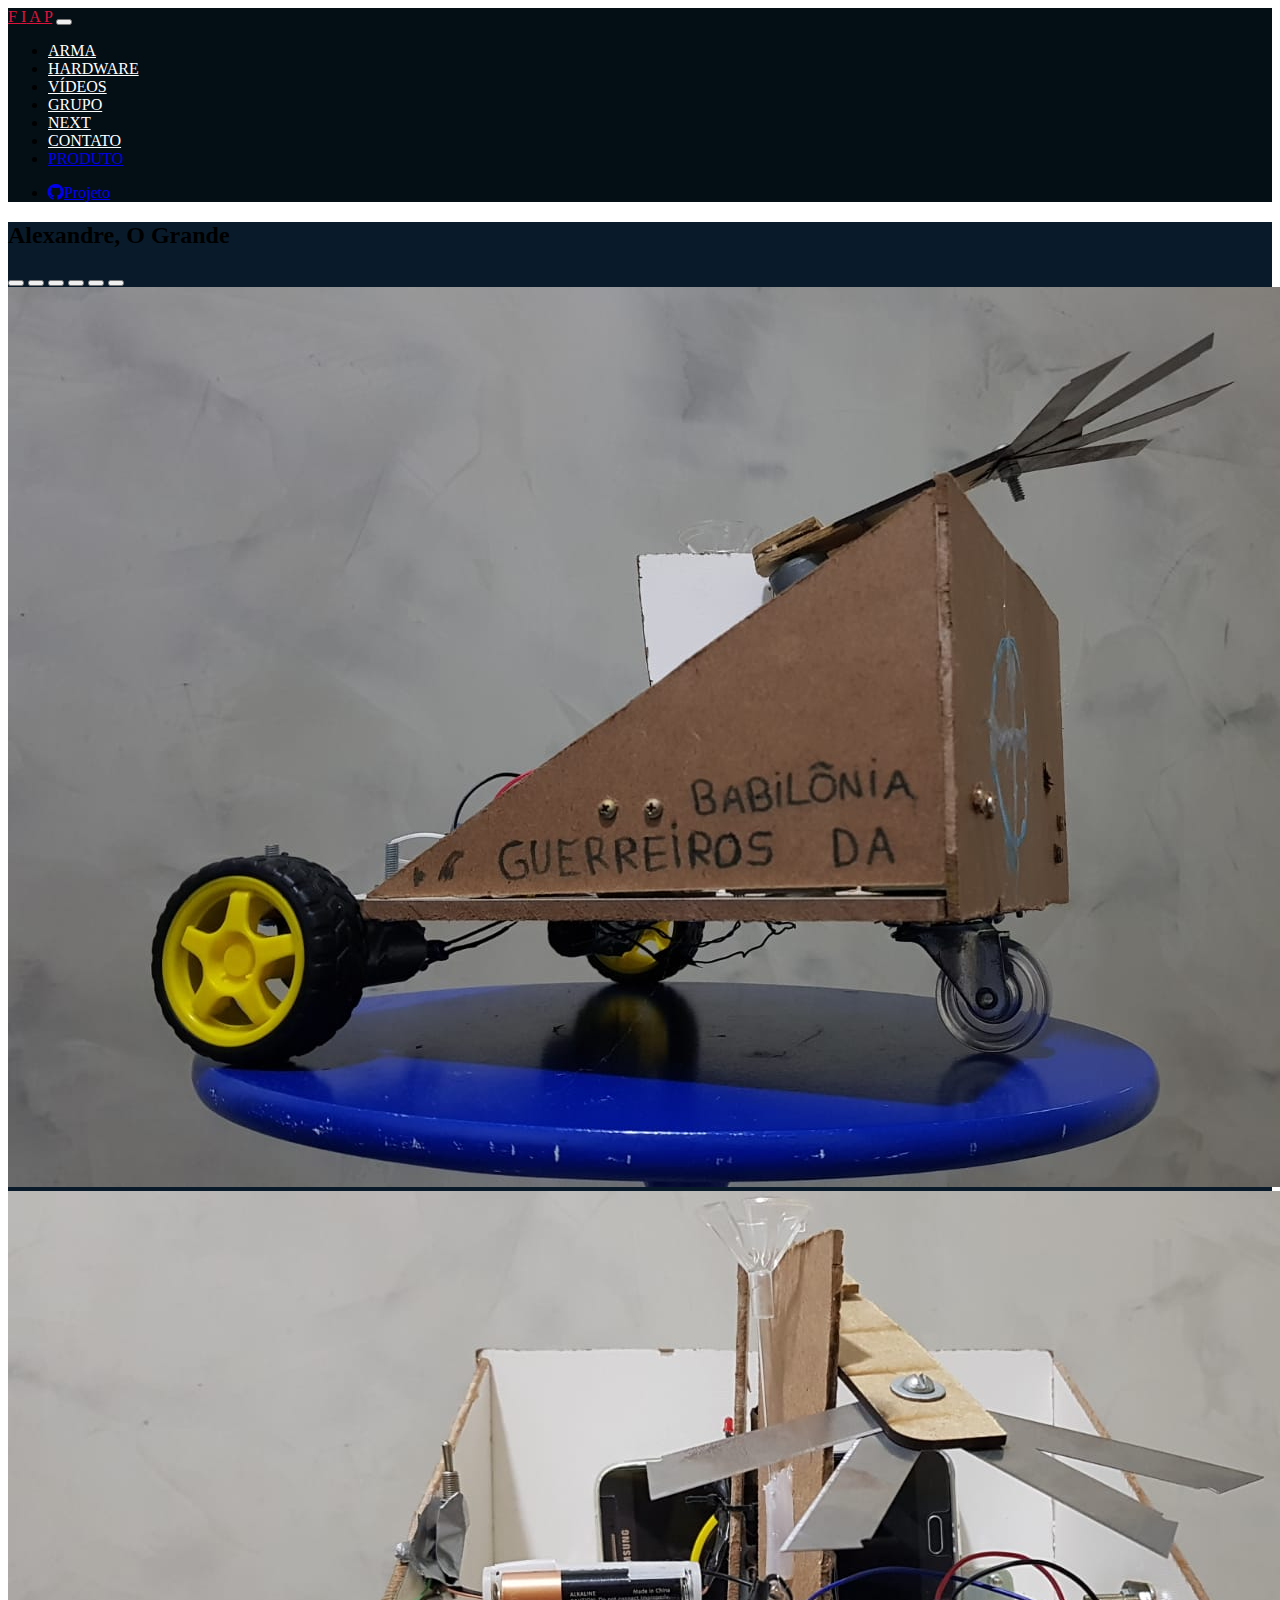
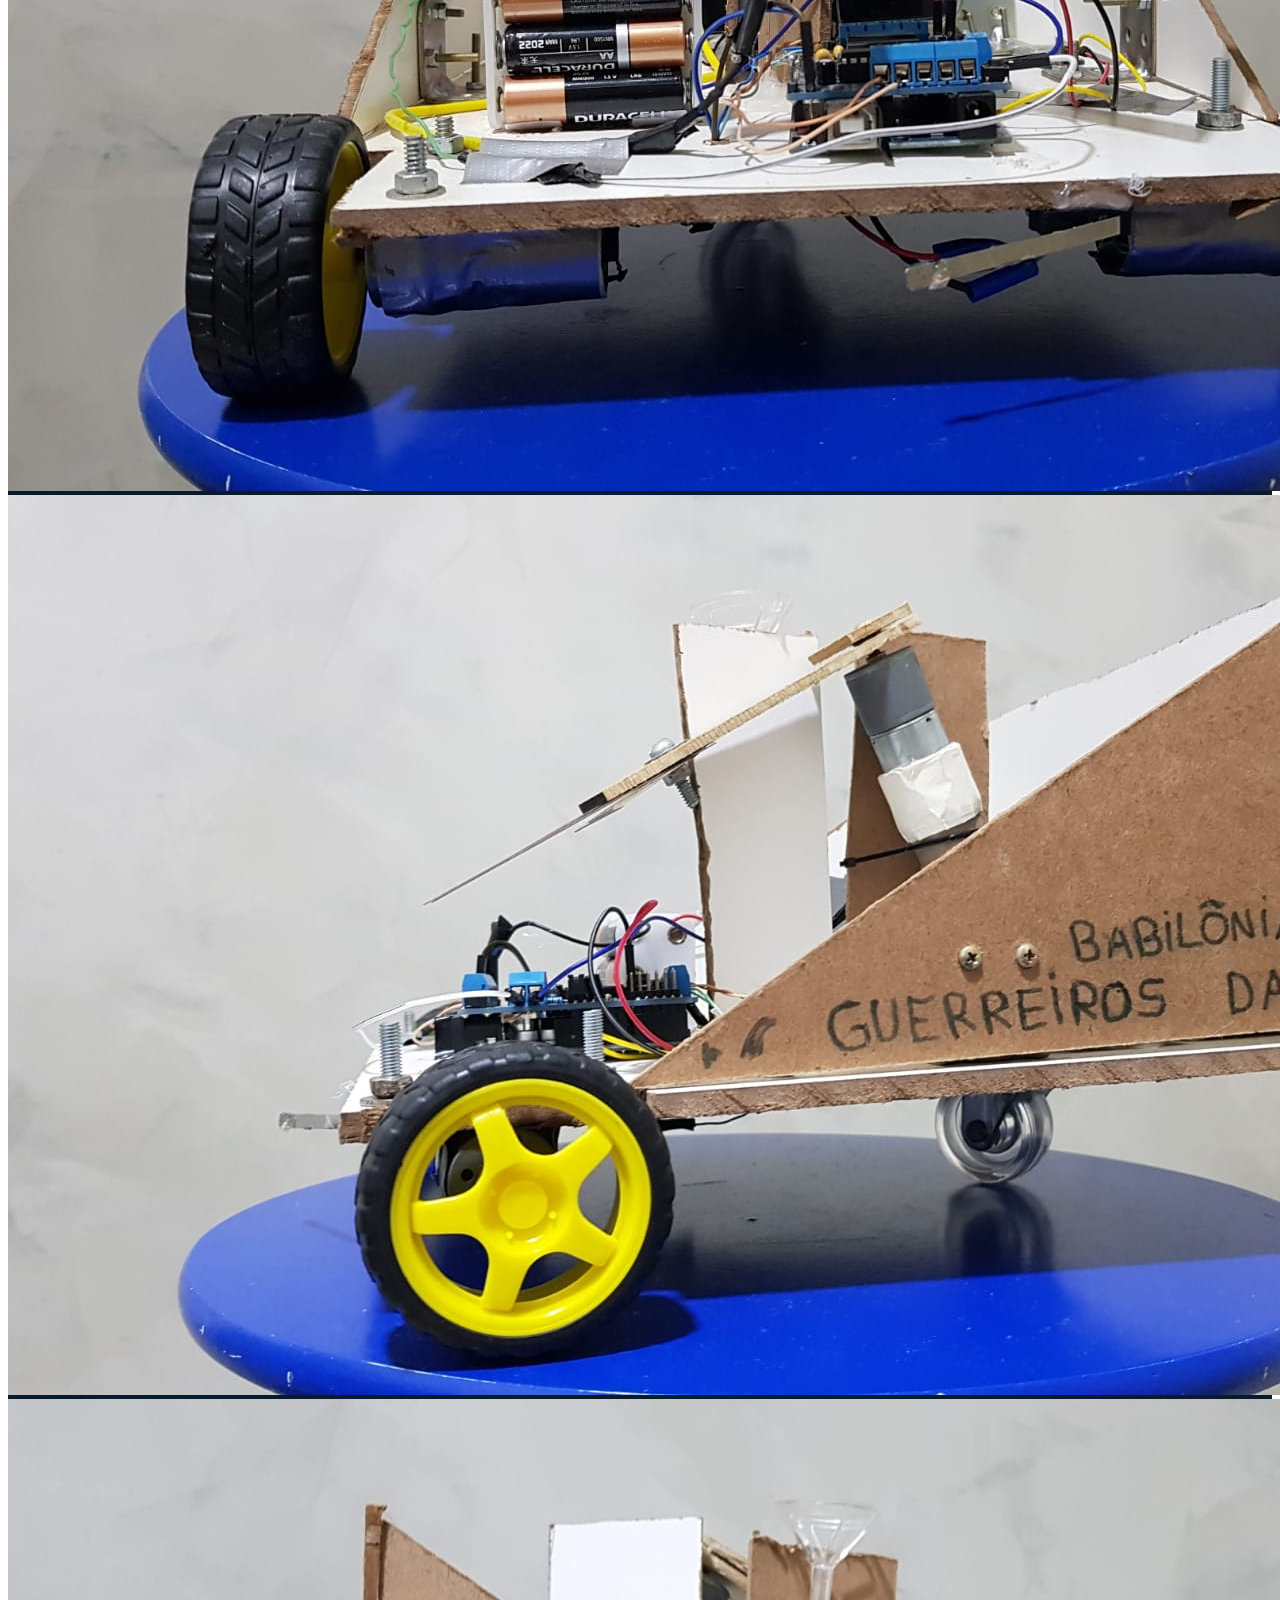
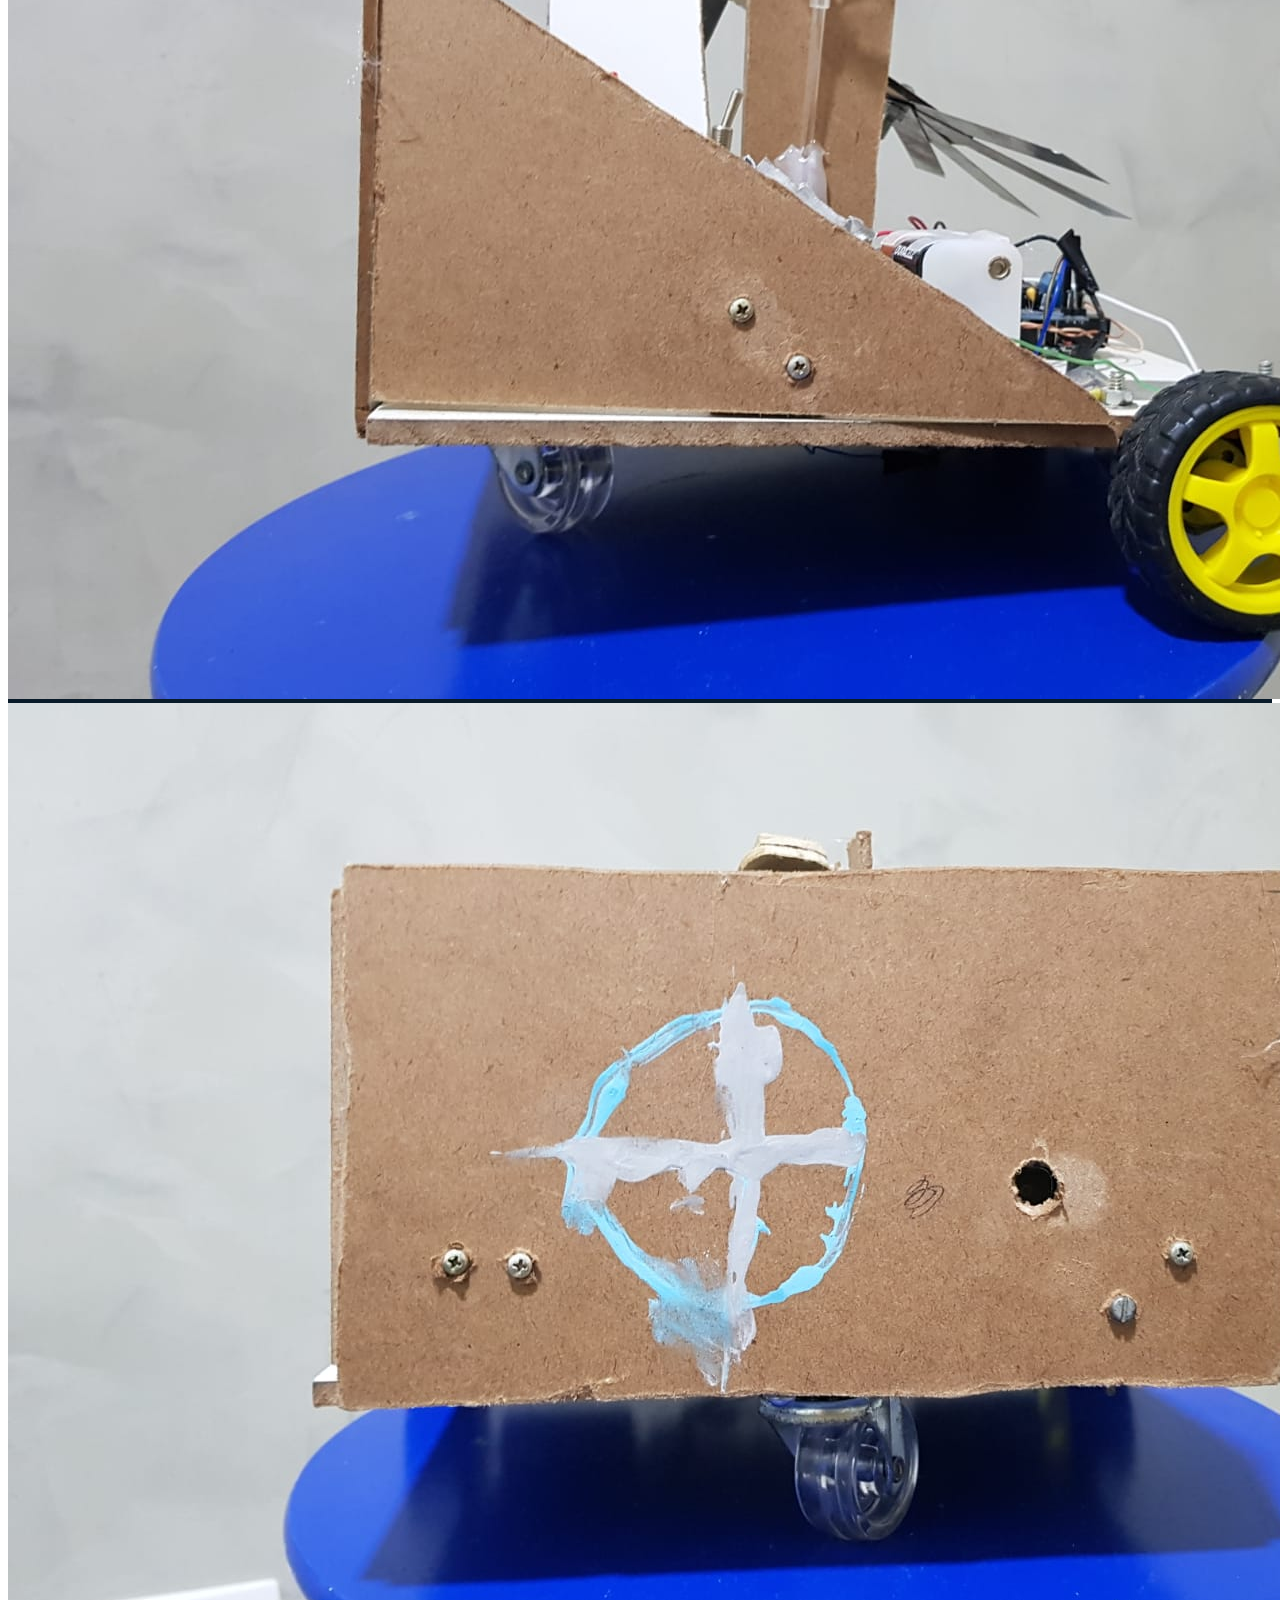
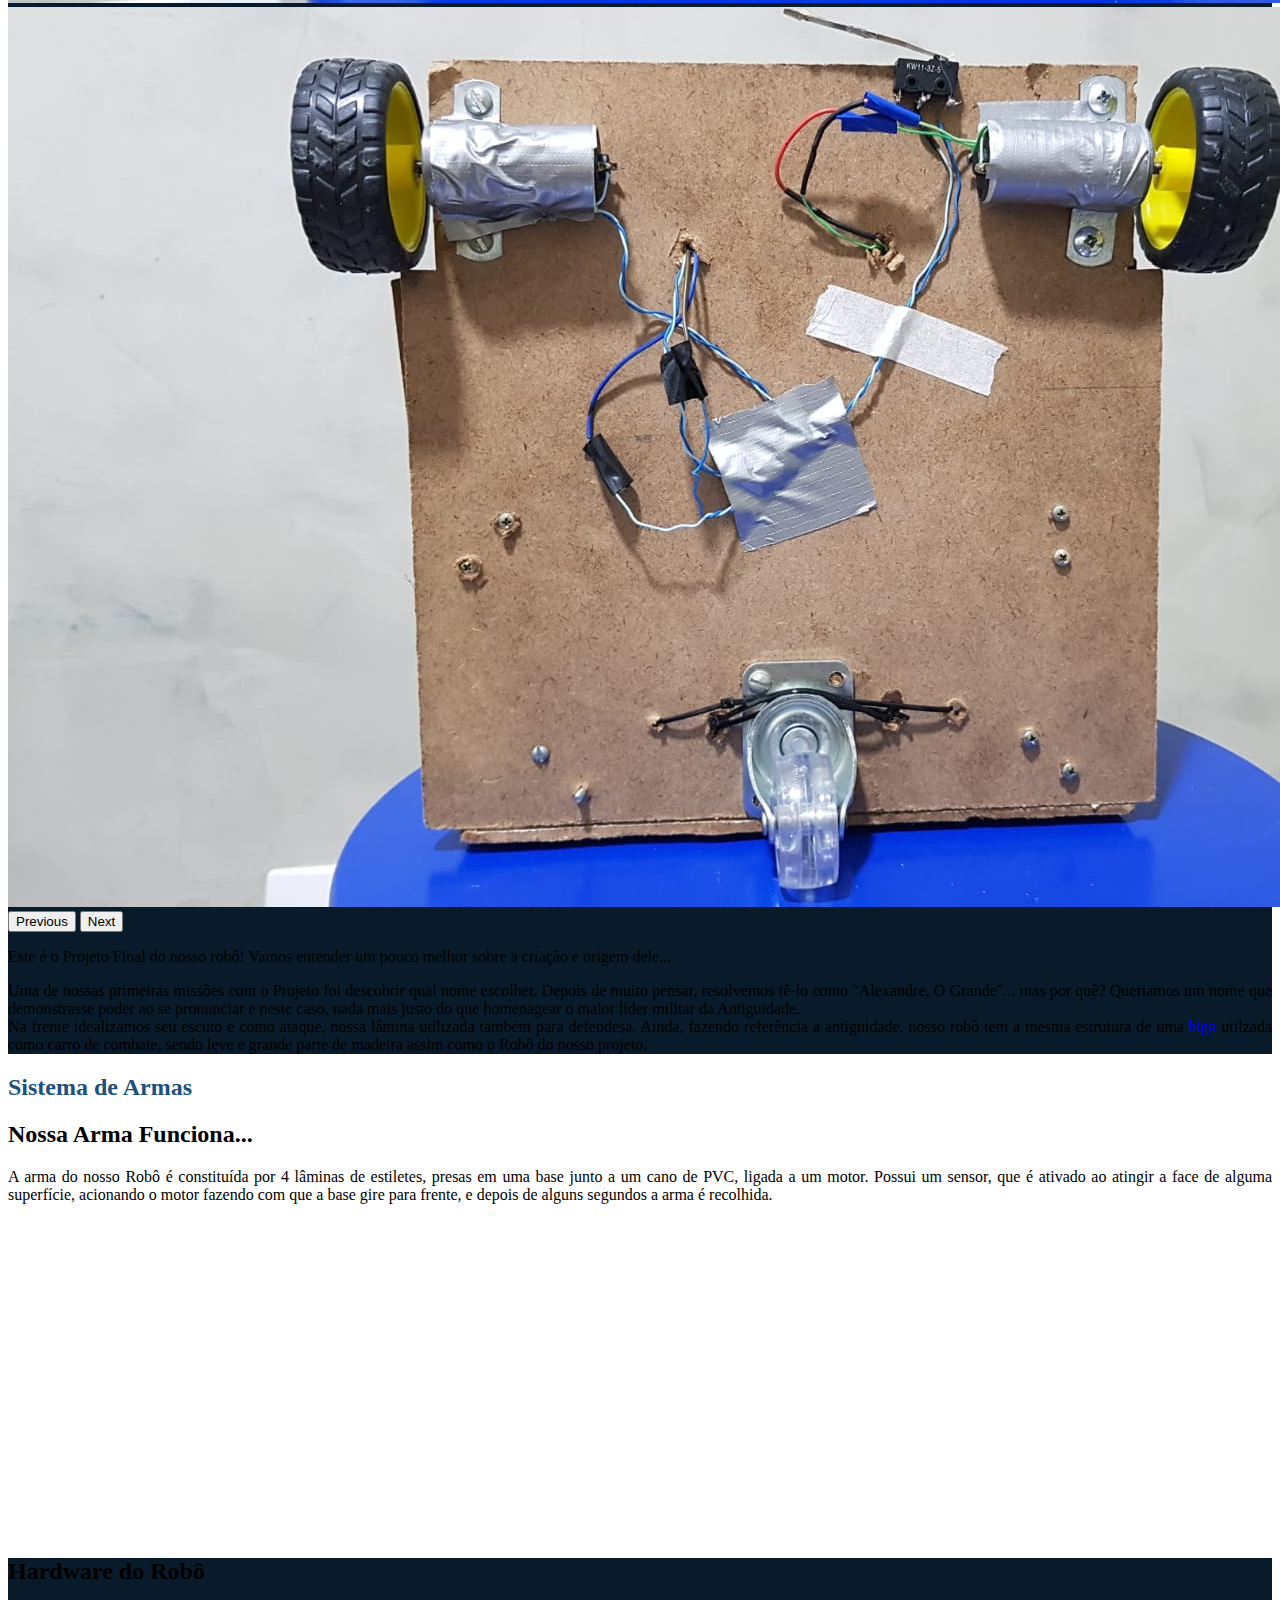
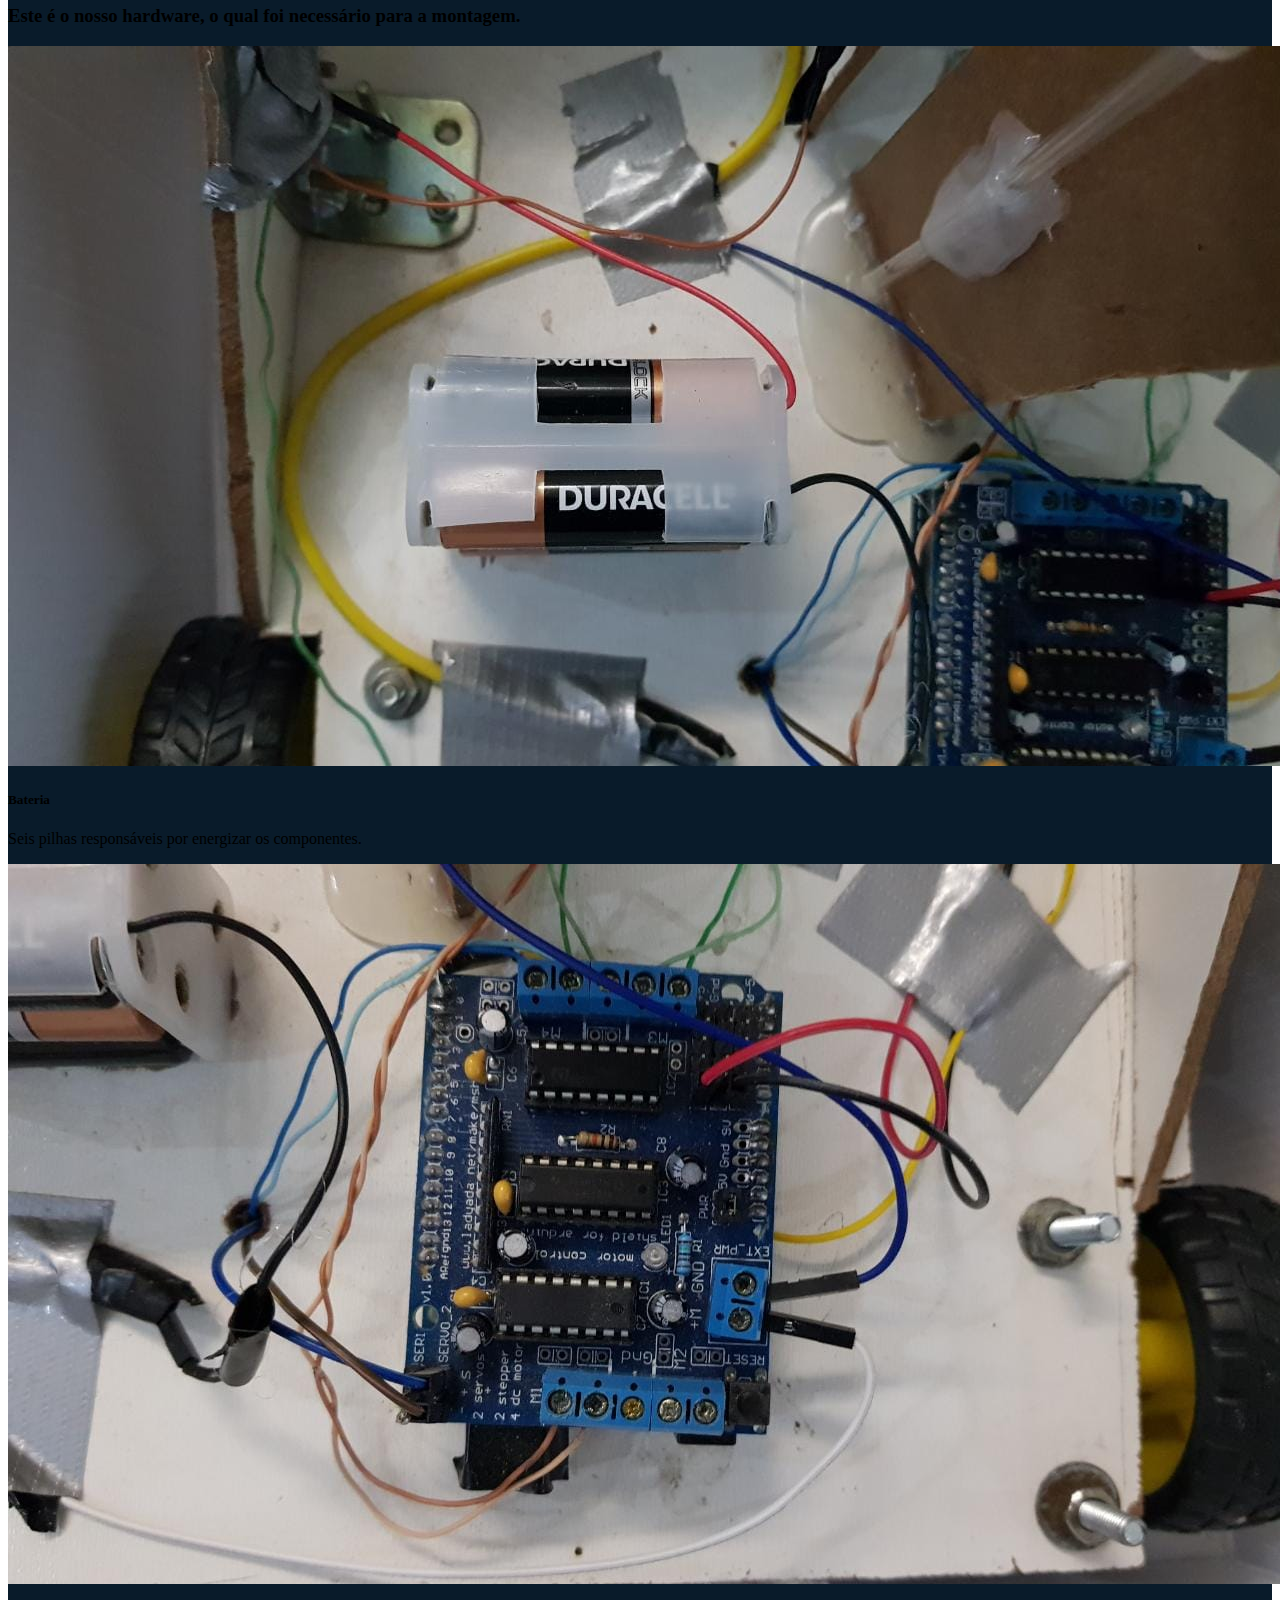
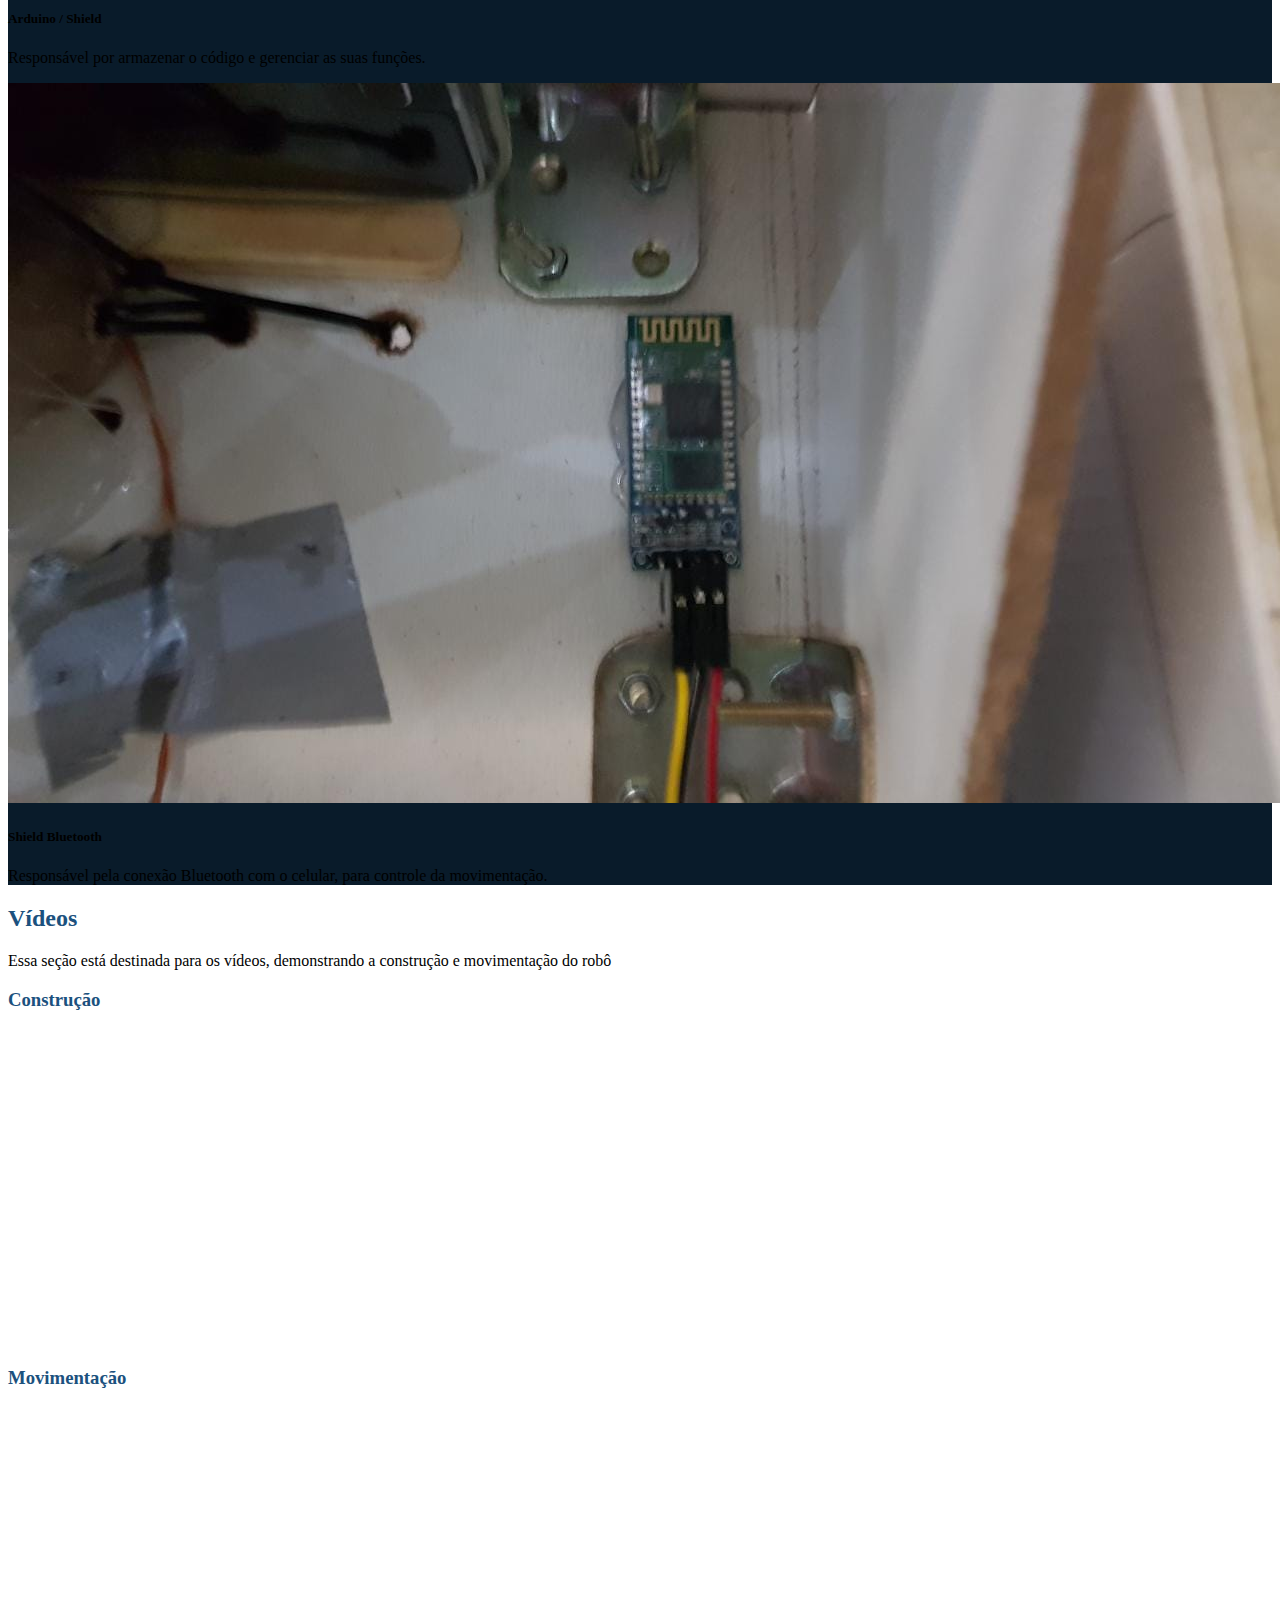
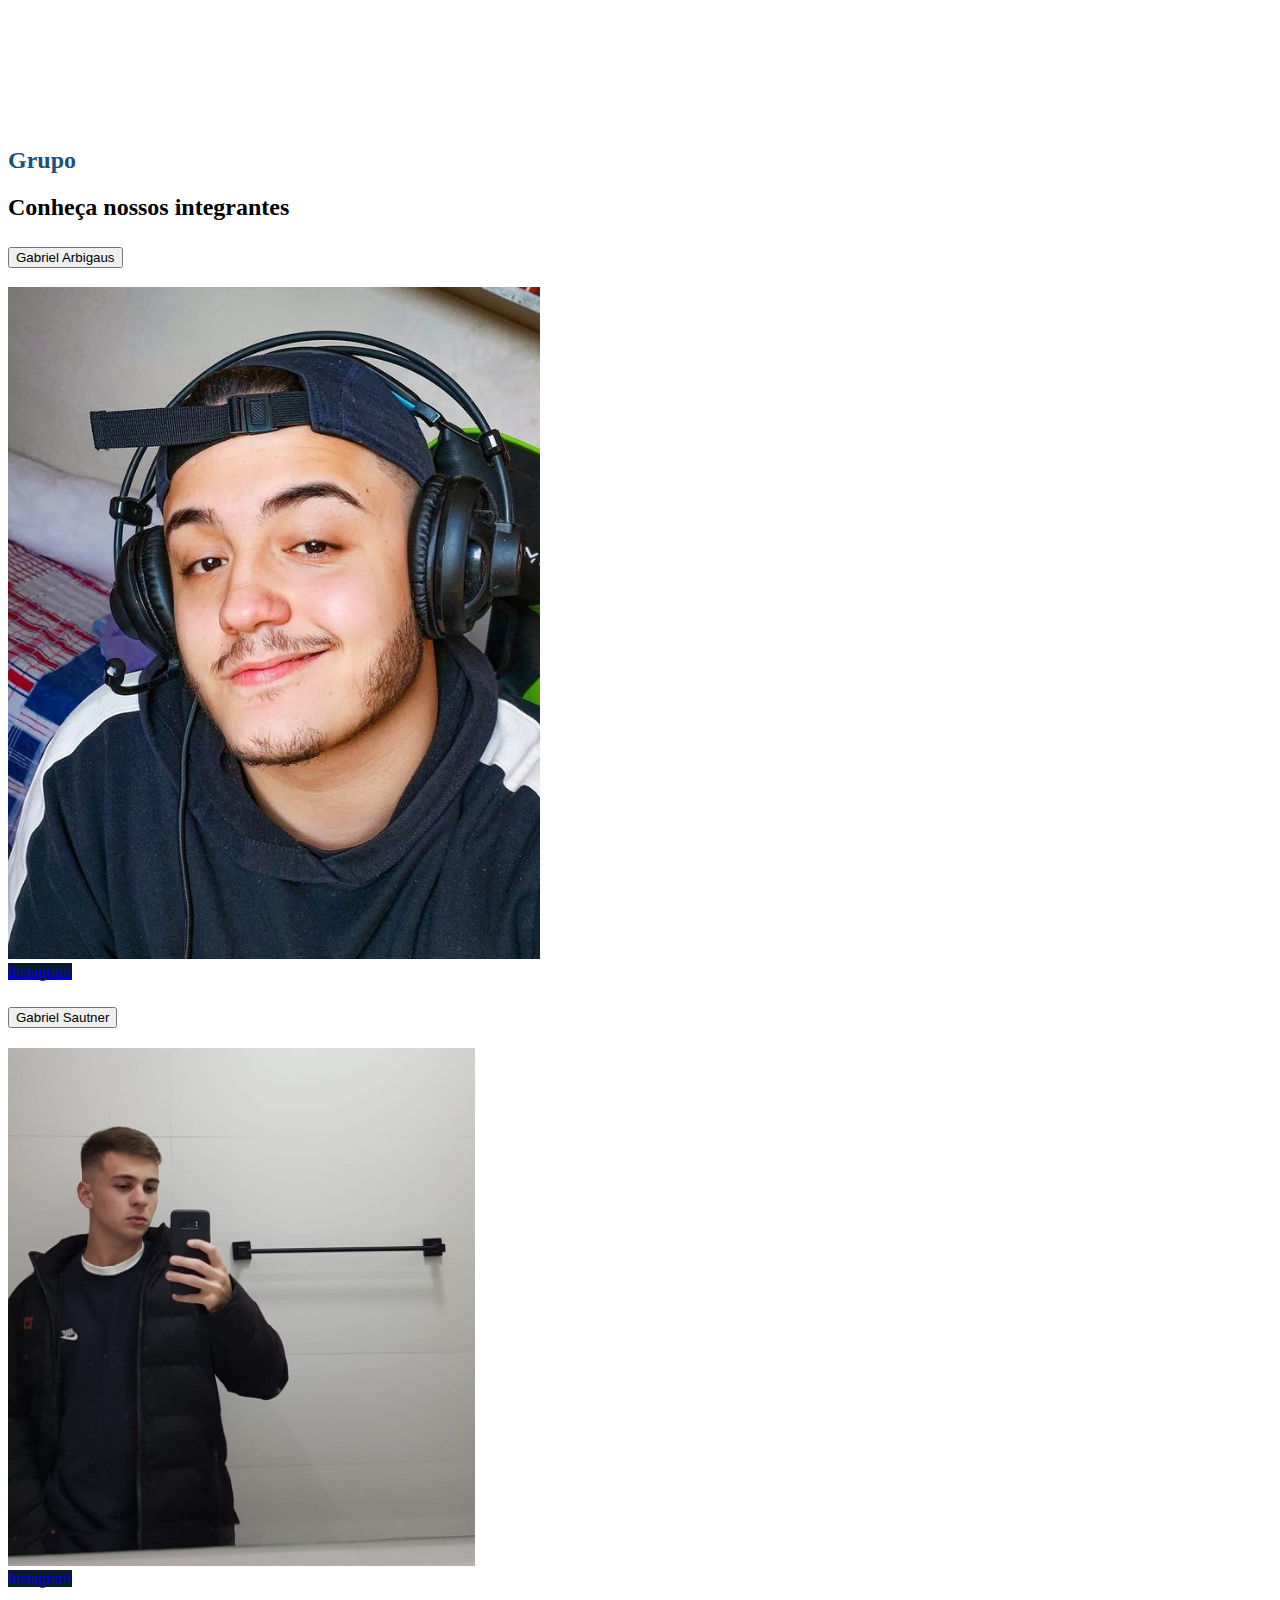
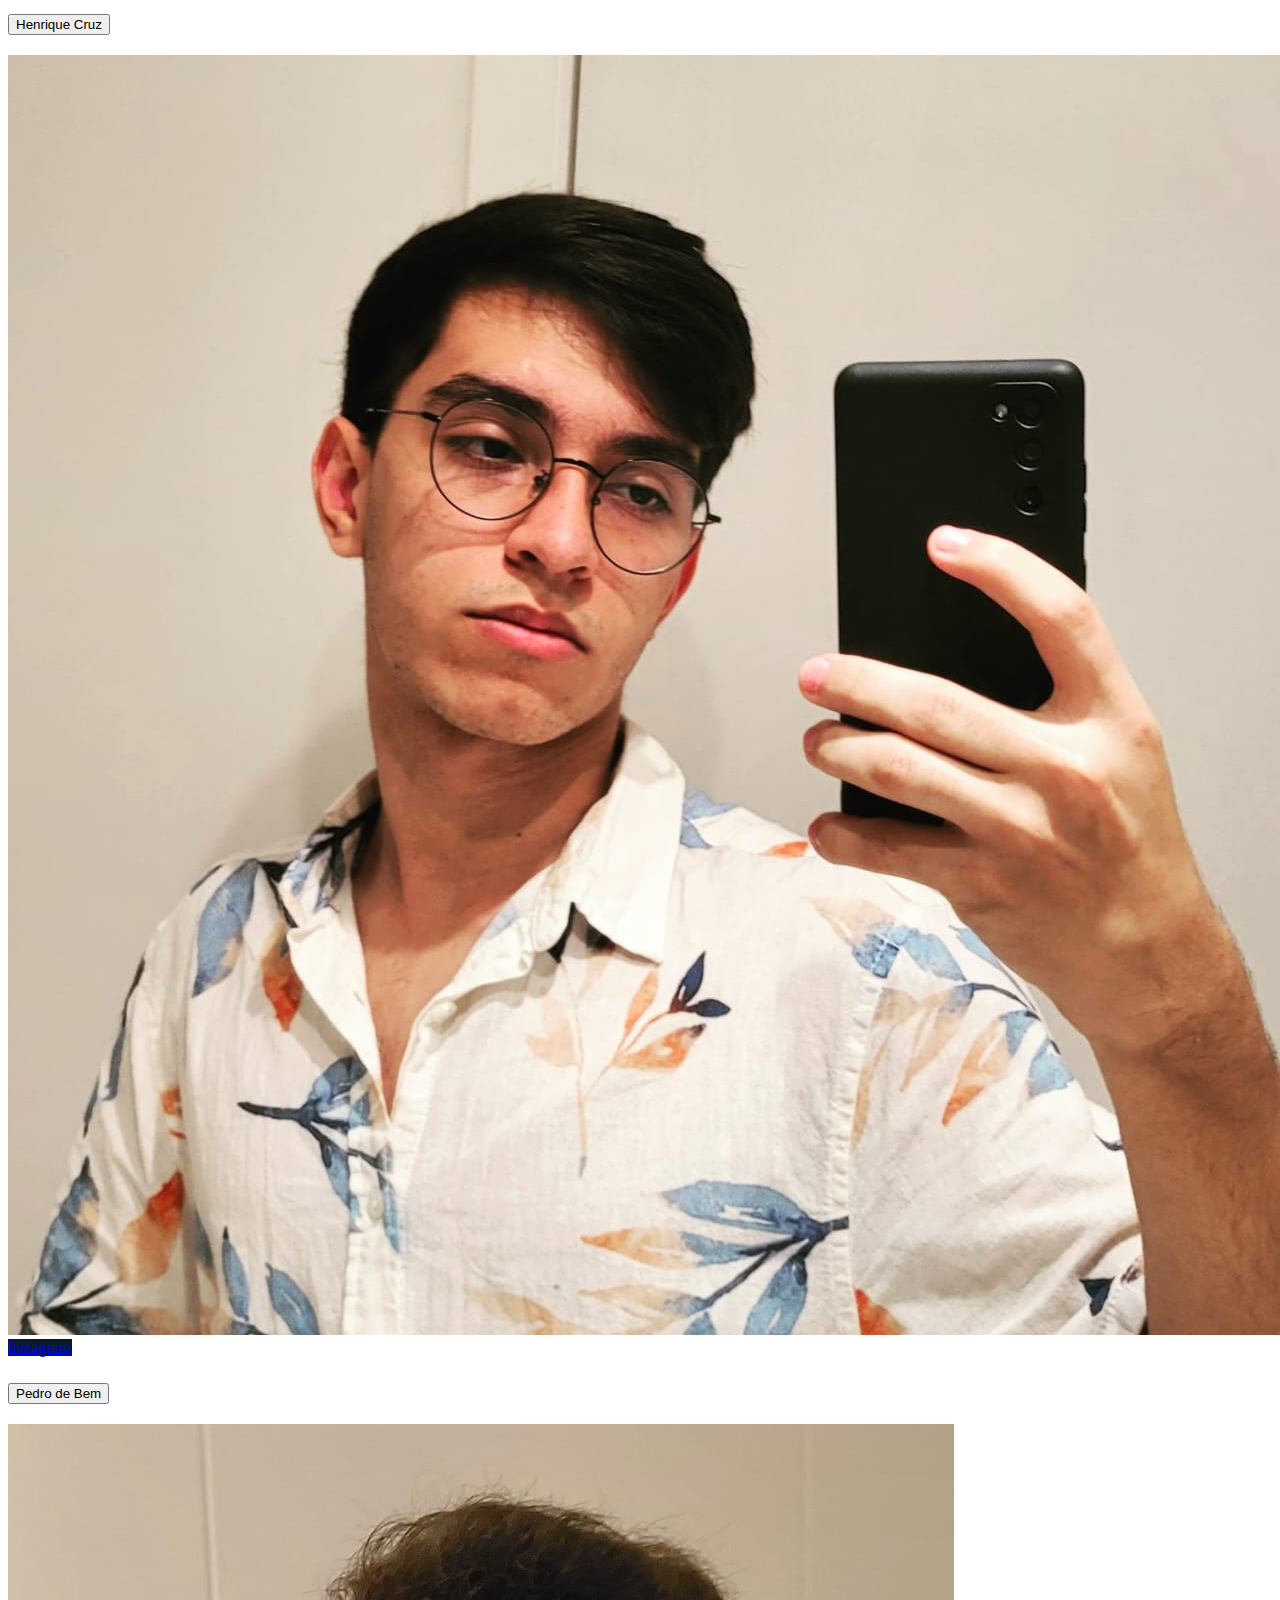
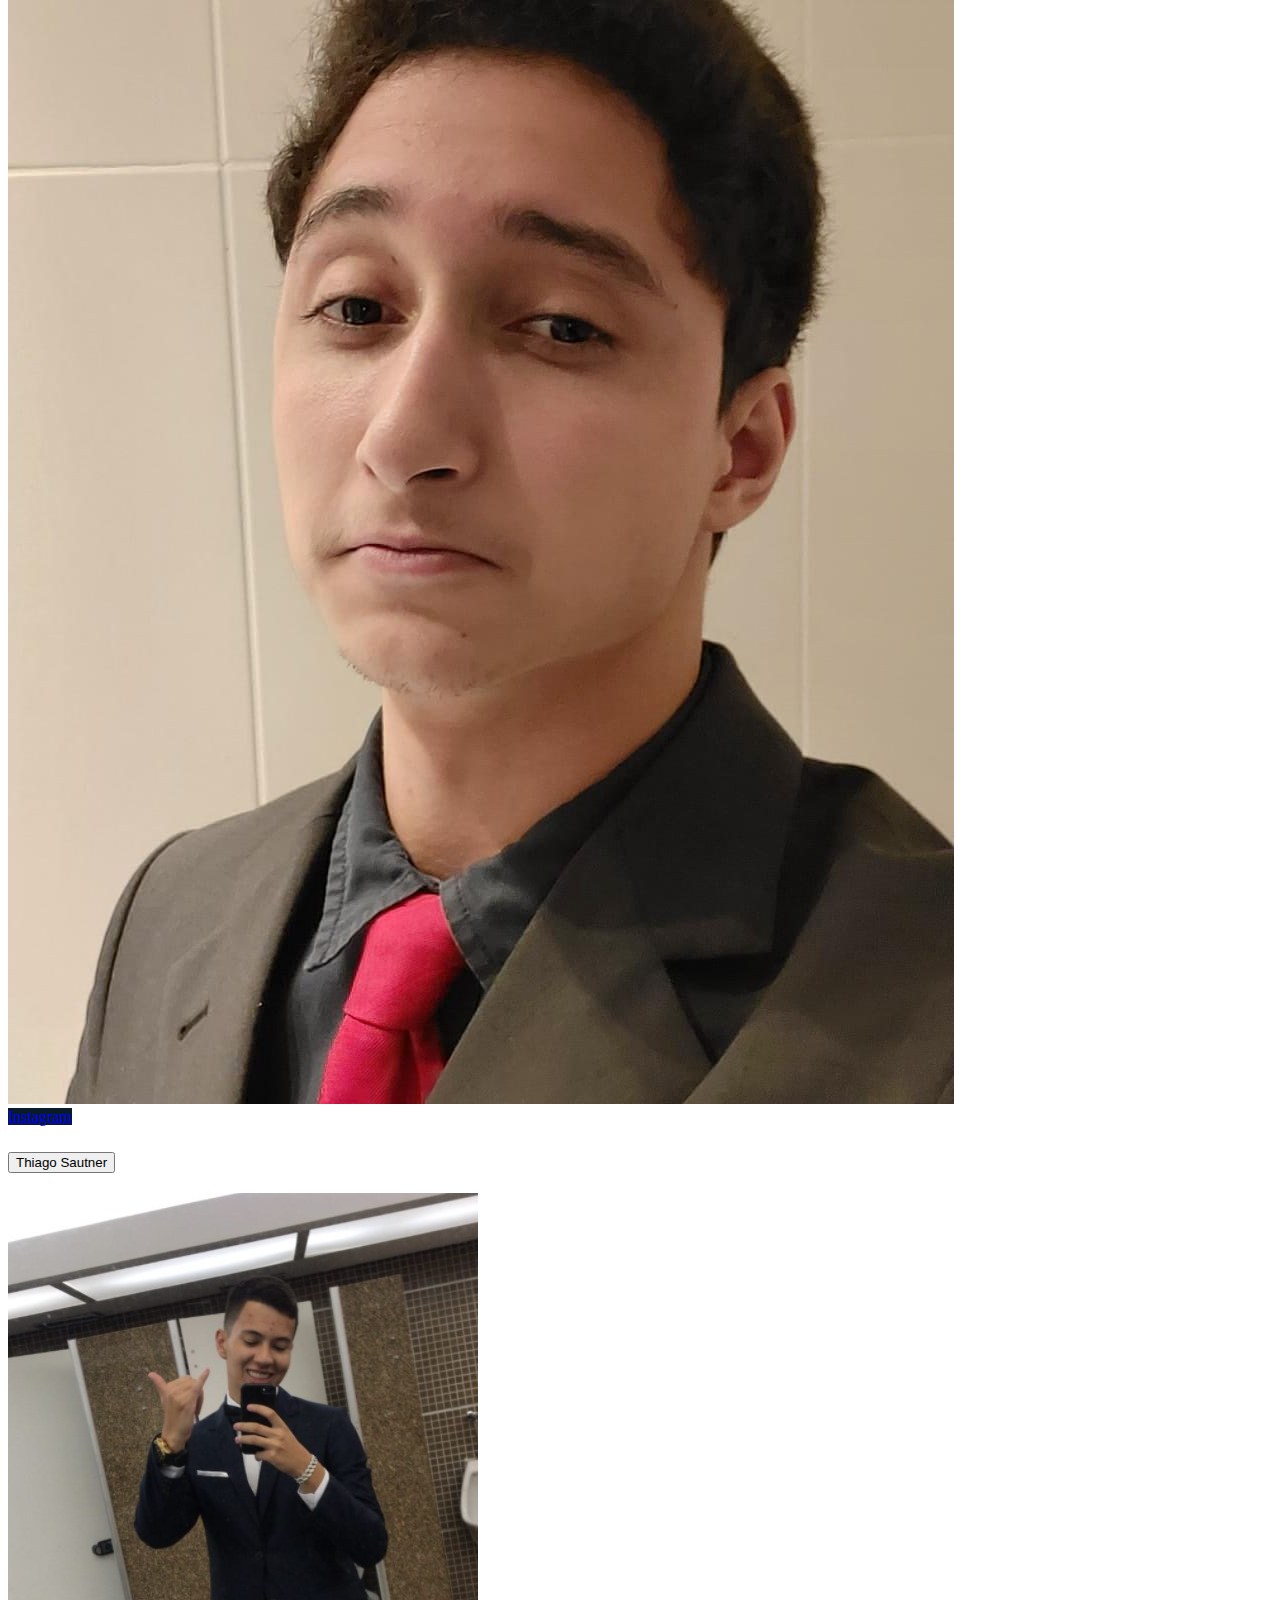
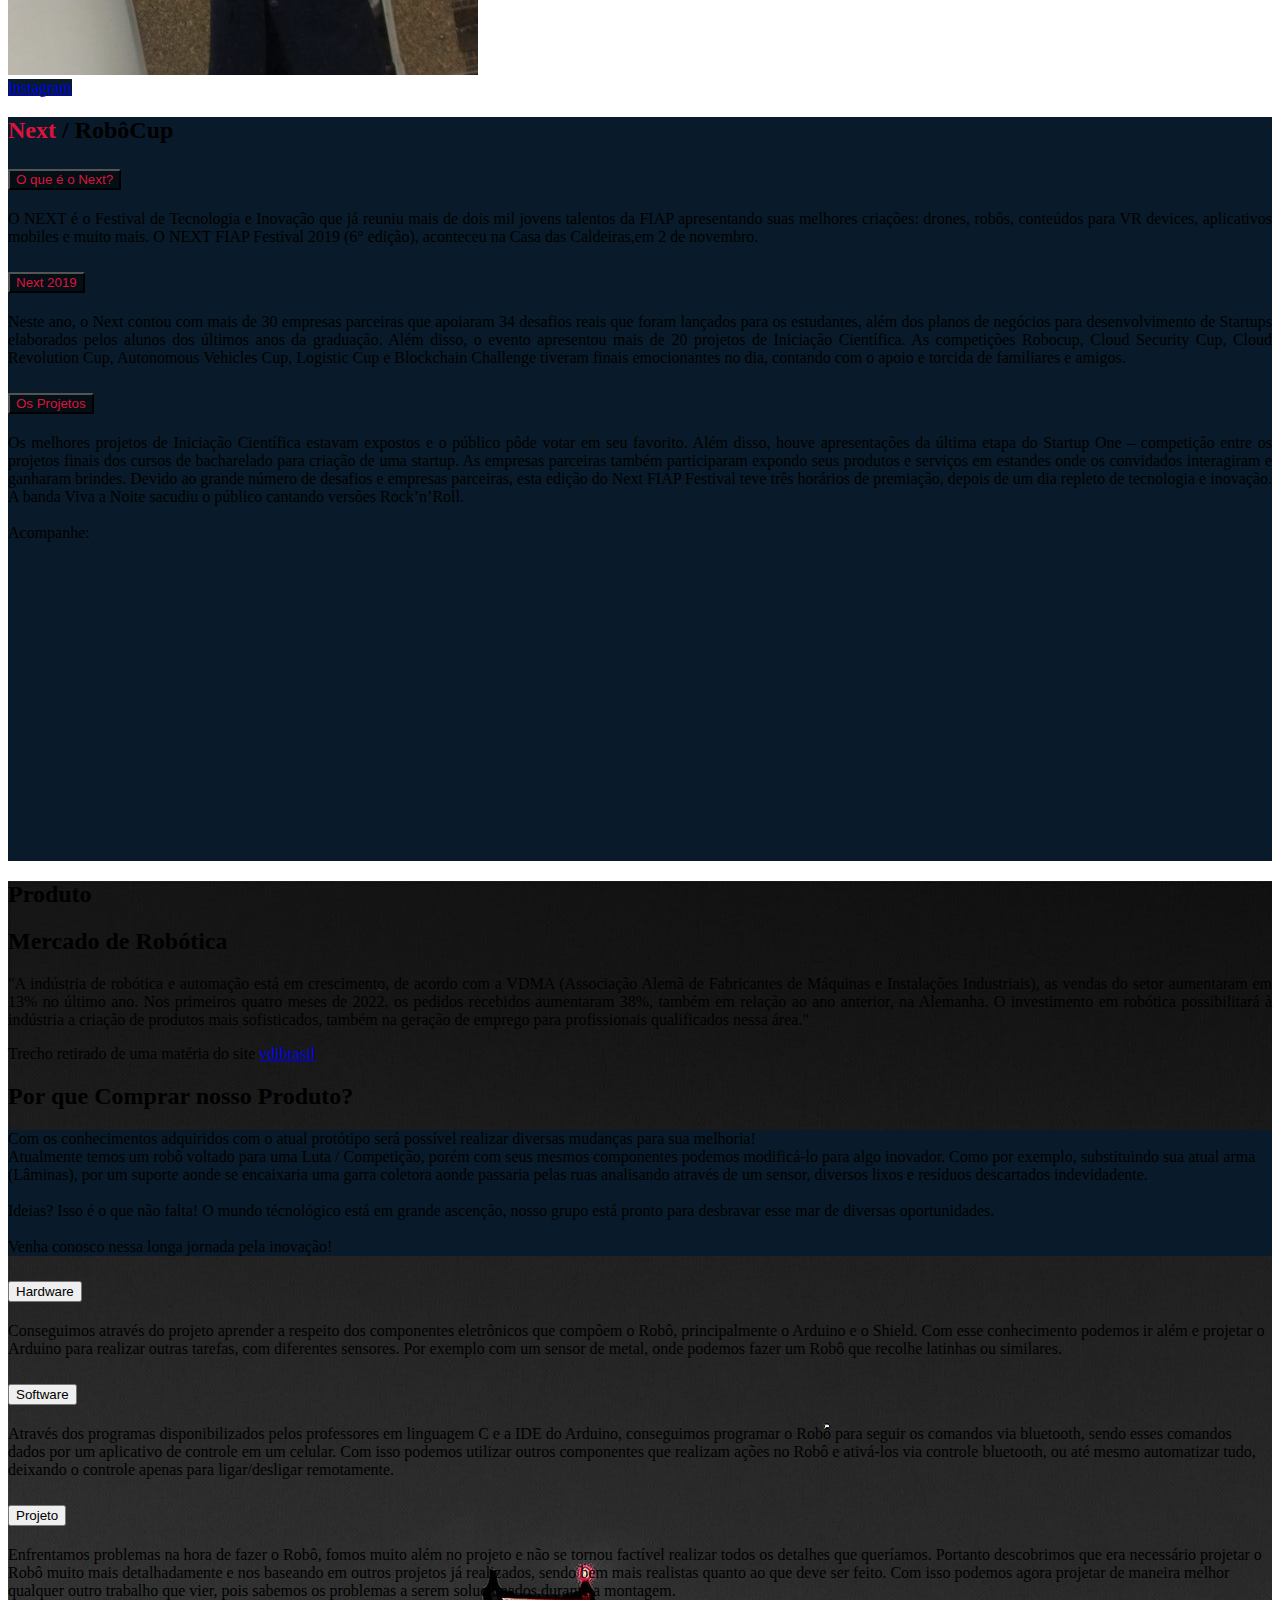
<file: index.html>
<!doctype html>
<html lang="pt-BR">

<head>
    <meta charset="utf-8">
    <meta name="viewport" content="width=device-width, initial-scale=1">
    <title>Alexandre O Grande</title>

    <link rel="stylesheet" href="https://cdn.jsdelivr.net/npm/bootstrap-icons@1.9.1/font/bootstrap-icons.css">

    <link href="https://cdn.jsdelivr.net/npm/bootstrap@5.2.1/dist/css/bootstrap.min.css" rel="stylesheet"
        integrity="sha384-iYQeCzEYFbKjA/T2uDLTpkwGzCiq6soy8tYaI1GyVh/UjpbCx/TYkiZhlZB6+fzT" crossorigin="anonymous">
    <link rel="stylesheet" href="./css/style.css">
</head>

<body class="bg-light">
    <header>
        <nav id="nav" class="navbar navbar-dark navbar-expand-lg bg-nav py-2">
            <div class="container-fluid">
                <a class="navbar-brand text-pink display-5 fw-bold px-3" href="https://www.fiap.com.br">F <span>I</span>
                    A
                    <span>P</span></a>
                <button class="navbar-toggler" type="button" data-bs-toggle="collapse" data-bs-target="#navbarNav"
                    aria-controls="navbarNav" aria-expanded="false" aria-label="Toggle navigation">
                    <span class="navbar-toggler-icon"></span>
                </button>
                <div class="collapse navbar-collapse justify-content-center" id="navbarNav">
                    <ul class="navbar-nav">
                        <li class="nav-item">
                            <a class="nav-link  text-white01 px-3" aria-current="page" href="#arma">ARMA</a>
                        </li>
                        <li class="nav-item">
                            <a class="nav-link text-white01  px-3" href="#hardware">HARDWARE</a>
                        </li>
                        <li class="nav-item">
                            <a class="nav-link text-white01 px-3" href="#video">VÍDEOS</a>
                        </li>
                        <li class="nav-item">
                            <a class="nav-link text-white01 px-3" href="#grupo">GRUPO</a>
                        </li>
                        <li class="nav-item">
                            <a class="nav-link text-white01 px-3" href="#robocup">NEXT</a>
                        </li>
                        <li class="nav-item">
                            <a class="nav-link text-white01 px-3" href="#contato">CONTATO</a>
                        </li>

                        <li class="nav-item">
                            <a class="nav-link text-danger px-3" href="#produto">PRODUTO</a>
                        </li>
                    </ul>
                </div>
            </div>

            <div class="collapse navbar-collapse" id="navbarNav">
                <ul class="navbar-nav">
                    <li class="nav-item">
                        <a class="navbar-brand px-3" href="https://github.com/gabrielarbigaus/Sprint03-Web"><i
                                class="bi bi-github me-2"></i>Projeto</a>
                    </li>
                </ul>
            </div>
        </nav>
    </header>
    <main class="">
        <div class="container-fluid">


            <div class=" row p-5 bg-blue01 align-items-center shadow-lg">
                <h2 class="display-5 mb-5 text-center text-white fw-bold p-4">Alexandre, O Grande</h2>

                <!-- Carousel -->
                <div class="col-12 col-sm-12 col-md-6">
                    <div id="carouselExampleIndicators" class="carousel slide" data-bs-ride="true">
                        <div class="carousel-indicators">
                            <button type="button" data-bs-target="#carouselExampleIndicators" data-bs-slide-to="0"
                                class="active" aria-current="true" aria-label="Slide 1"></button>
                            <button type="button" data-bs-target="#carouselExampleIndicators" data-bs-slide-to="1"
                                aria-label="Slide 2"></button>
                            <button type="button" data-bs-target="#carouselExampleIndicators" data-bs-slide-to="2"
                                aria-label="Slide 3"></button>
                            <button type="button" data-bs-target="#carouselExampleIndicators" data-bs-slide-to="3"
                                aria-label="Slide 4"></button>
                            <button type="button" data-bs-target="#carouselExampleIndicators" data-bs-slide-to="4"
                                aria-label="Slide 5"></button>
                            <button type="button" data-bs-target="#carouselExampleIndicators" data-bs-slide-to="5"
                                aria-label="Slide 6"></button>
                        </div>
                        <div class="carousel-inner rounded">
                            <!-- slide 1 -->
                            <div class="carousel-item active ">
                                <img src="./img/Carousel/robôGod.jpeg" class="d-block w-100 img-responsive text-white"
                                    alt="Imagem Robô">
                            </div>
                            <!-- fim slide 1 -->

                            <!-- slide 2 -->
                            <div class="carousel-item">
                                <img src="./img/Carousel/robôBack.jpeg" class="d-block w-100 img-responsive text-white"
                                    alt="Imagem Robô de Trás">
                            </div>
                            <!-- fim slide 2 -->

                            <!-- slide 3 -->
                            <div class="carousel-item">
                                <img src="./img/Carousel/robôRight.jpeg" class="d-block w-100 img-responsive text-white"
                                    alt="Imagem Robô do Lado Direito">
                            </div>
                            <!-- fim slide 3 -->

                            <!-- slide 4 -->
                            <div class="carousel-item">
                                <img src="./img/Carousel/robôLeft.jpeg" class="d-block w-100 img-responsive text-white"
                                    alt="Imagem Robô do Lado Esquerdo">
                            </div>
                            <!-- fim slide 4 -->

                            <!-- slide 5 -->
                            <div class="carousel-item">
                                <img src="./img/Carousel/robô1.jpeg" class="d-block w-100 img-responsive text-white"
                                    alt="Imagem Robô de Frente">
                            </div>
                            <!-- fim slide 5 -->

                            <!-- slide 6 -->
                            <div class="carousel-item">
                                <img src="./img/Carousel/robôUnder.jpeg" class="d-block w-100 img-responsive text-white"
                                    alt="Imagem Robô de Frente">
                            </div>
                            <!-- fim slide 6 -->

                        </div>
                        <button class="carousel-control-prev" type="button" data-bs-target="#carouselExampleIndicators"
                            data-bs-slide="prev">
                            <span class="carousel-control-prev-icon" aria-hidden="true"></span>
                            <span class="visually-hidden">Previous</span>
                        </button>
                        <button class="carousel-control-next" type="button" data-bs-target="#carouselExampleIndicators"
                            data-bs-slide="next">
                            <span class="carousel-control-next-icon" aria-hidden="true"></span>
                            <span class="visually-hidden">Next</span>
                        </button>
                    </div>
                </div>
                <!-- fim Carousel -->

                <!-- storytelling -->
                <div class="col-12 col-sm-12 col-md-6 d-flex flex-column">

                    <p id="text" class="lead my-5 p-2 text-white fs-4 mx-3"> Este é o Projeto Final do nosso robô! Vamos
                        entender um pouco melhor sobre a criação e origem dele...
                    </p>
                    <p id="text" class="lead text-white fs-5 mx-4">
                        Uma de nossas primeiras missões com o Projeto foi descobrir qual nome escolher. Depois de
                        muito pensar, resolvemos tê-lo como <span class="fw-bold"> "Alexandre, O Grande"</span>... mas por quê?



                        Queriamos um nome que demonstrasse <span class="text-danger fw-bold">poder</span> ao se
                        pronunciar e neste caso, nada mais justo do que homenagear o maior líder militar da Antiguidade.
                        <br>
                        Na frente idealizamos seu escuto e como ataque, nossa lâmina utilizada também para defendesa. Ainda, fazendo referência a antiguidade, nosso robô tem a mesma estrutura de uma
                        <a href="https://pt.wikipedia.org/wiki/Biga" class="text-danger">biga</a> utilzada como carro de
                        combate, sendo leve e grande parte de madeira assim como o Robô do nosso projeto.
                    </p>
                </div>
                <!-- fim storytelling -->
            </div>
        </div>


        <!-- ARMAS -->
        <div id="arma" class="container p-5">
            <h2 class="display-3 p-5 text-center fw-bold text-blue02">Sistema de Armas</h2>
            <div class="row my-5 align-items-center shadow-lg p-5">

                <div class="col-12 col-sm-12 col-md-6
                d-flex flex-column align-items-center justify-content-center">
                    <h2 class="display-5 my-4">Nossa Arma Funciona...</h2>
                    <p id="text" class="lead text-justify my-5">A arma do nosso Robô é constituída por 4 lâminas de
                        estiletes, presas em uma base junto a um cano de PVC, ligada a um motor.
                        Possui um sensor, que é ativado ao atingir a face de alguma superfície, acionando o motor
                        fazendo com que a base gire para frente, e depois de alguns segundos a arma é recolhida.</p>
                </div>

                <div class="col-12 col-sm-12 col-md-6">
                    <div class="ratio ratio-16x9">
                        <iframe width="560" height="315" src="https://www.youtube.com/embed/A-oqnNi-lzQ"
                            title="YouTube video player" frameborder="0"
                            allow="accelerometer; autoplay; clipboard-write; encrypted-media; gyroscope; picture-in-picture"
                            allowfullscreen></iframe>
                    </div>
                </div>

            </div>
        </div>
        <!-- FIM ARMAS -->

        <!-- HARWARE -->
        <div id="hardware" class="container-fluid bg-blue01 p-5">
            <h2 class="display-3 pt-5 text-center text-white fw-bold">Hardware do Robô</h2>
            <h3 class=" text-center text-white">Este é o nosso hardware, o qual foi necessário para a montagem.
            </h3>

            <div class="row align-items-center p-5">
                <!-- card 1 -->
                <div class=" col-sm-12 col-md-6 col-lg-4">
                    <div class="card align-items-center p-2 m-3">
                        <img src="./img/Hardware/bateria.jpeg" class="card-img-top" alt="Card Padrão">
                        <div class="card-body">
                            <h5 class="card-title fs-3">Bateria</h5>
                            <p class="lead">Seis pilhas responsáveis por energizar os componentes.</p>
                        </div>
                    </div>
                </div>
                <!-- fim card 1 -->

                <!-- card 2 -->
                <div class=" col-sm-12 col-md-6 col-lg-4">
                    <div class="card align-items-center p-2 m-3">
                        <img src="./img/Hardware/arduino.jpeg" class="card-img-top" alt="Card Padrão">
                        <div class="card-body">
                            <h5 class="card-title fs-3">Arduino / Shield</h5>
                            <p class="lead">Responsável por armazenar o código e gerenciar as suas funções.</p>
                        </div>
                    </div>
                </div>
                <!-- fim card 2 -->

                <!-- card 3 -->
                <div class=" col-sm-12 col-md-6 col-lg-4">
                    <div class="card align-items-center p-2 m-3">
                        <img src="./img/Hardware/shield-bluetooth.jpeg" class="card-img-top" alt="Card Padrão">
                        <div class="card-body">
                            <h5 class="card-title fs-3">Shield Bluetooth</h5>
                            <p class="lead">Responsável pela conexão Bluetooth com o celular, para controle da
                                movimentação.</p>
                        </div>
                    </div>
                </div>
                <!-- fim card 3 -->
            </div>


        </div>
        <!-- FIM HARWARE -->

        <!-- VÍDEOS -->
        <div id="video" class="container-fluid">
            <h2 class="display-3 pt-5 text-center p-5 fw-bold text-blue02">Vídeos</h2>
            <p class="text-center lead fs-4">Essa seção está destinada para os vídeos, demonstrando a construção e
                movimentação do
                robô</p>

            <div class="row align-items-center p-5">

                <!-- Video 1 -->
                <div class="col-12 col-sm-12 col-md-6 col-lg-6 ">
                    <h3 class="text-center display-5 pb-5 text-blue02">Construção</h3>
                    <div class="ratio ratio-16x9">
                        <iframe width="560" height="315" src="https://www.youtube.com/embed/dTELUlxXHX8"
                            title="YouTube video player" frameborder="0"
                            allow="accelerometer; autoplay; clipboard-write; encrypted-media; gyroscope; picture-in-picture"
                            allowfullscreen></iframe>
                    </div>
                </div>
                <!-- Fim Video 1 -->

                <!-- Video 2 -->
                <div class="col-12 col-sm-12 col-md-6 col-lg-6 ">
                    <h3 class="text-center display-5 pb-5 text-blue02">Movimentação</h3>
                    <div class="ratio ratio-16x9">
                        <iframe width="560" height="315" src="https://www.youtube.com/embed/2q8a22oIuVk"
                            title="YouTube video player" frameborder="0"
                            allow="accelerometer; autoplay; clipboard-write; encrypted-media; gyroscope; picture-in-picture"
                            allowfullscreen></iframe>
                    </div>
                </div>
                <!-- Fim Video 2 -->
            </div>


        </div>
        <!-- FIM VÍDEOS -->

        <!-- GRUPO -->
        <div id="grupo" class="container p-5 mb-5">
            <h2 class="display-2 p-5 text-center fw-bold text-blue02">Grupo</h2>
            <div class="row my-5 align-items-center shadow-lg ">

                <div class="col-12 col-sm-12 col-md-6
                d-flex flex-column align-items-center justify-content-center">
                    <h2 class="display-5 my-4 fs-1 ">Conheça nossos integrantes</h2>
                </div>

                <!-- Acordion -->
                <div class="col-12 col-sm-12 col-md-6">

                    <div class="accordion accordion-flush" id="accordionFlushExample">
                        <div class="accordion-item">
                            <h2 class="accordion-header" id="flush-headingOne">
                                <button class="accordion-button collapsed fs-4" type="button" data-bs-toggle="collapse"
                                    data-bs-target="#flush-collapseOne" aria-expanded="false"
                                    aria-controls="flush-collapseOne">
                                    Gabriel Arbigaus
                                </button>
                            </h2>
                            <div id="flush-collapseOne" class="accordion-collapse collapse"
                                aria-labelledby="flush-headingOne">
                                <div class="accordion-body d-flex justify-content-center">
                                    <div class="card align-items-center" style="width: 18rem;">
                                        <img src="./img/Grupo/gabrielA.jpg" class="card-img-top"
                                            alt="Foto Integrante do Grupo">
                                        <div class="card-body ">
                                            <a href="https://www.instagram.com/oarbigaus/"
                                                class="btn btn-outline-danger bg-blue01 text-white">
                                                Instagram</a>
                                        </div>
                                    </div>
                                </div>
                            </div>
                        </div>

                        <div class="accordion-item">
                            <h2 class="accordion-header" id="flush-headingTwo">
                                <button class="accordion-button collapsed fs-4" type="button" data-bs-toggle="collapse"
                                    data-bs-target="#flush-collapseTwo" aria-expanded="false"
                                    aria-controls="flush-collapseTwo">
                                    Gabriel Sautner
                                </button>
                            </h2>
                            <div id="flush-collapseTwo" class="accordion-collapse collapse"
                                aria-labelledby="flush-headingTwo" data-bs-parent="#accordionFlushExample">
                                <div class="accordion-body d-flex justify-content-center">
                                    <div class="card align-items-center" style="width: 18rem;">
                                        <img src="./img/Grupo/gabriel.jpg" class="card-img-top"
                                            alt="Foto Integrante do Grupo">
                                        <div class="card-body">
                                            <a href="https://www.instagram.com/_gsautner/"
                                                class="btn btn-outline-danger bg-blue01 text-white">
                                                Instagram</a>
                                        </div>
                                    </div>

                                </div>
                            </div>
                        </div>

                        <div class="accordion-item">
                            <h2 class="accordion-header" id="flush-headingThree">
                                <button class="accordion-button collapsed fs-4" type="button" data-bs-toggle="collapse"
                                    data-bs-target="#flush-collapseThree" aria-expanded="false"
                                    aria-controls="flush-collapseThree">
                                    Henrique Cruz
                                </button>
                            </h2>
                            <div id="flush-collapseThree" class="accordion-collapse collapse"
                                aria-labelledby="flush-headingThree" data-bs-parent="#accordionFlushExample">
                                <div class="accordion-body d-flex justify-content-center">
                                    <div class="card align-items-center" style="width: 18rem;">
                                        <img src="./img/Grupo/henrique.jpeg" class="card-img-top"
                                            alt="Foto Integrante do Grupo">
                                        <div class="card-body ">
                                            <a href="https://www.instagram.com/henrique_ccruz/"
                                                class="btn btn-outline-danger bg-blue01 text-white">
                                                Instagram</a>
                                        </div>
                                    </div>

                                </div>
                            </div>
                        </div>

                        <div class="accordion-item">
                            <h2 class="accordion-header" id="flush-headingFour">
                                <button class="accordion-button collapsed fs-4" type="button" data-bs-toggle="collapse"
                                    data-bs-target="#flush-collapseFour" aria-expanded="false"
                                    aria-controls="flush-collapseFour">
                                    Pedro de Bem
                                </button>
                            </h2>
                            <div id="flush-collapseFour" class="accordion-collapse collapse"
                                aria-labelledby="flush-headingFour" data-bs-parent="#accordionFlushExample">
                                <div class="accordion-body d-flex justify-content-center">
                                    <div class="card align-items-center" style="width: 18rem;">
                                        <img src="./img/Grupo/pedro.jpeg" class="card-img-top"
                                            alt="Foto Integrante do Grupo">
                                        <div class="card-body ">
                                            <a href="https://www.instagram.com/mago_miyabe/"
                                                class="btn btn-outline-danger bg-blue01 text-white">
                                                Instagram</a>
                                        </div>
                                    </div>

                                </div>
                            </div>
                        </div>

                        <div class="accordion-item">
                            <h2 class="accordion-header" id="flush-headingFive">
                                <button class="accordion-button collapsed fs-4" type="button" data-bs-toggle="collapse"
                                    data-bs-target="#flush-collapseFive" aria-expanded="false"
                                    aria-controls="flush-collapseFive">
                                    Thiago Sautner
                                </button>
                            </h2>
                            <div id="flush-collapseFive" class="accordion-collapse collapse"
                                aria-labelledby="flush-headingFive" data-bs-parent="#accordionFlushExample">
                                <div class="accordion-body d-flex justify-content-center">
                                    <div class="card align-items-center" style="width: 18rem;">
                                        <img src="./img/Grupo/thiago.jpg" class="card-img-top"
                                            alt="Foto Integrante do Grupo">
                                        <div class="card-body ">
                                            <a href="https://www.instagram.com/thiago.sautner/"
                                                class="btn btn-outline-danger bg-blue01 text-white">
                                                Instagram</a>
                                        </div>
                                    </div>
                                </div>
                            </div>
                        </div>
                    </div>
                </div>
                <!-- Fim Acordion -->

            </div>
        </div>
        <!-- FIM GRUPO -->

        <!-- Robô Cup/Next -->
        <div id="robocup" class="container-fluid p-5 bg-blue01 text-white">
            <h2 class="display-2  text-start fw-bold"><span class="text-pink">Next</span> / RobôCup</h2>

            <div class="accordion py-5" id="accordionExample">
                <div class="accordion-item">
                    <h2 class="accordion-header" id="headingOne">
                        <button class="accordion-button bg-nav text-pink fw-bold fs-5" type="button"
                            data-bs-toggle="collapse" data-bs-target="#collapseOne" aria-expanded="false"
                            aria-controls="collapseOne">
                            O que é o Next?
                        </button>
                    </h2>
                    <div id="collapseOne" class="accordion-collapse collapse show" aria-labelledby="headingOne"
                        data-bs-parent="#accordionExample">
                        <div id="text" class="accordion-body text-white bg-blue01 fw-bold fs-5">
                            O NEXT é o Festival de Tecnologia e Inovação que já reuniu mais de dois mil jovens talentos
                            da FIAP apresentando suas melhores criações: drones, robôs, conteúdos para VR devices,
                            aplicativos
                            mobiles e muito mais. O NEXT FIAP Festival 2019 (6° edição), aconteceu na Casa das
                            Caldeiras,em 2 de
                            novembro.
                        </div>
                    </div>
                </div>
                <div class="accordion-item">
                    <h2 class="accordion-header" id="headingTwo">
                        <button class="accordion-button collapsed bg-nav text-pink fw-bold fs-5" type="button"
                            data-bs-toggle="collapse" data-bs-target="#collapseTwo" aria-expanded="false"
                            aria-controls="collapseTwo">
                            Next 2019
                        </button>
                    </h2>
                    <div id="collapseTwo" class="accordion-collapse collapse" aria-labelledby="headingTwo"
                        data-bs-parent="#accordionExample">
                        <div id="text" class="accordion-body text-white bg-blue01 fw-bold fs-5">
                            Neste ano, o Next contou com mais de 30 empresas parceiras que apoiaram 34 desafios reais
                            que foram
                            lançados para os estudantes, além dos planos de negócios para desenvolvimento de Startups
                            elaborados
                            pelos alunos dos últimos anos da graduação. Além disso, o evento apresentou mais de 20
                            projetos de
                            Iniciação Científica.

                            As competições Robocup, Cloud Security Cup, Cloud Revolution Cup, Autonomous Vehicles Cup,
                            Logistic Cup
                            e Blockchain Challenge tiveram finais emocionantes no dia, contando com o apoio e torcida de
                            familiares
                            e amigos.
                        </div>
                    </div>
                </div>
                <div class="accordion-item">
                    <h2 class="accordion-header" id="headingThree">
                        <button class="accordion-button collapsed bg-nav text-pink fw-bold fs-5" type="button"
                            data-bs-toggle="collapse" data-bs-target="#collapseThree" aria-expanded="false"
                            aria-controls="collapseThree">
                            Os Projetos
                        </button>
                    </h2>
                    <div id="collapseThree" class="accordion-collapse collapse" aria-labelledby="headingThree"
                        data-bs-parent="#accordionExample">
                        <div id="text" class="accordion-body text-white bg-blue01 fw-bold fs-5">
                            Os melhores projetos de Iniciação Científica estavam expostos e o público pôde votar em seu
                            favorito.
                            Além disso, houve apresentações da última etapa do Startup One – competição entre os
                            projetos finais dos
                            cursos de bacharelado para criação de uma startup.

                            As empresas parceiras também participaram expondo seus produtos e serviços em estandes onde
                            os
                            convidados interagiram e ganharam brindes. Devido ao grande número de desafios e empresas
                            parceiras,
                            esta edição do Next FIAP Festival teve três horários de premiação, depois de um dia repleto
                            de
                            tecnologia e inovação. A banda Viva a Noite sacudiu o público cantando versões Rock’n’Roll.
                            <br>
                            <br>
                            Acompanhe:
                        </div>
                    </div>
                </div>
            </div>

            <div class="ratio ratio-21x9 ">
                <iframe width="560" height="315" src="https://www.youtube.com/embed/MwBEJiPyLwg"
                    title="YouTube video player" frameborder="0"
                    allow="accelerometer; autoplay; clipboard-write; encrypted-media; gyroscope; picture-in-picture"
                    allowfullscreen></iframe>
            </div>



        </div>
        <!-- Fim Robô Cup/Next -->

        <!-- Sprint Demerval -->
        <div id="produto" class="container-fluid  bg-image">
            <h2 class="display-4 pt-5 text-start p-5  text-white">Produto</h2>

            <div class="row">
                <div class="d-flex flex-column align-items-center justify-content-center p-5 ">
                    <h2 class="display-5 my-4 text-white fw-bold"> Mercado de Robótica</h2>
                    <p id="text" class="lead text-white fs-3 p-5">"A indústria de robótica e automação está em
                        crescimento, de
                        acordo com a VDMA (Associação Alemã de Fabricantes de Máquinas e Instalações Industriais), as
                        vendas do setor aumentaram em 13% no último ano. Nos primeiros quatro meses de 2022, os pedidos
                        recebidos aumentaram 38%, também em relação ao ano anterior, na Alemanha. O investimento em
                        robótica possibilitará à indústria a criação de produtos mais sofisticados, também na geração de
                        emprego para profissionais qualificados nessa área."</p>
                    <p class="text-white">Trecho retirado de uma matéria do site <a class="text-danger"
                            href="https://www.vdibrasil.com/aumento-no-mercado-de-robotica-e-automacao-em-2022/">vdibrasil</a>
                    </p>
                </div>


                <h2 class="text-center display-5 p-5 fw-bold text-white">Por que Comprar nosso Produto?</h2>
                <div class="row my-5 align-items-center">

                    <div class="col-12 col-sm-12 col-md-6
                    d-flex flex-column align-items-center justify-content-center">
                        <p class="lead text-white fs-5 p-5 bg-blue01 shadow-lg">
                            <span class="fw-bold fs-4">Com os conhecimentos adquiridos com o atual protótipo será
                                possível realizar diversas mudanças para sua melhoria!</span>
                            <br>
                            Atualmente temos um robô voltado para uma Luta / Competição, porém com seus mesmos
                            componentes podemos modificá-lo para algo inovador. Como por exemplo, substituindo sua atual
                            arma (Lâminas), por um suporte aonde se encaixaria uma garra coletora aonde passaria pelas
                            ruas analisando através de um sensor, diversos lixos e resíduos descartados indevidadente.
                            <br>
                            <br>
                            Ideias? <span class="text-danger">Isso é o que não falta!</span> O mundo técnológico está em
                            grande ascenção, nosso grupo está pronto para desbravar esse mar de diversas oportunidades.
                            <br>
                            <br>
                            <span class="fst-italic fw-bold">Venha conosco nessa longa jornada pela inovação!</span>
                        </p>
                    </div>

                    <!-- Acordion -->
                    <div class="col-12 col-sm-12 col-md-6">

                        <div class="accordion" id="accordionPanelsStayOpenExample">
                            <div class="accordion-item">
                                <h2 class="accordion-header" id="panelsStayOpen-headingOne">
                                    <button class="accordion-button fs-4" type="button" data-bs-toggle="collapse"
                                        data-bs-target="#panelsStayOpen-collapseOne" aria-expanded="true"
                                        aria-controls="panelsStayOpen-collapseOne">
                                        Hardware
                                    </button>
                                </h2>
                                <div id="panelsStayOpen-collapseOne" class="accordion-collapse collapse show"
                                    aria-labelledby="panelsStayOpen-headingOne">
                                    <div class="accordion-body fs-5">
                                        Conseguimos através do projeto aprender a respeito dos componentes eletrônicos
                                        que compõem o Robô, principalmente o Arduino e o Shield.
                                        Com esse conhecimento podemos ir além e projetar o Arduino para realizar outras
                                        tarefas, com diferentes sensores. Por exemplo com um sensor de metal, onde
                                        podemos fazer um Robô que recolhe latinhas ou similares.
                                    </div>
                                </div>
                            </div>
                            <div class="accordion-item">
                                <h2 class="accordion-header" id="panelsStayOpen-headingTwo">
                                    <button class="accordion-button collapsed fs-4" type="button"
                                        data-bs-toggle="collapse" data-bs-target="#panelsStayOpen-collapseTwo"
                                        aria-expanded="false" aria-controls="panelsStayOpen-collapseTwo">
                                        Software
                                    </button>
                                </h2>
                                <div id="panelsStayOpen-collapseTwo" class="accordion-collapse collapse"
                                    aria-labelledby="panelsStayOpen-headingTwo">
                                    <div class="accordion-body fs-5">
                                        Através dos programas disponibilizados pelos professores em linguagem C e a IDE
                                        do Arduino, conseguimos programar o Robô para seguir os comandos via bluetooth,
                                        sendo esses comandos dados por um aplicativo de controle em um celular.
                                        Com isso podemos utilizar outros componentes que realizam ações no Robô e
                                        ativá-los via controle bluetooth, ou até mesmo automatizar tudo, deixando o
                                        controle apenas para ligar/desligar remotamente.

                                    </div>
                                </div>
                            </div>
                            <div class="accordion-item">
                                <h2 class="accordion-header" id="panelsStayOpen-headingThree">
                                    <button class="accordion-button collapsed fs-4" type="button"
                                        data-bs-toggle="collapse" data-bs-target="#panelsStayOpen-collapseThree"
                                        aria-expanded="false" aria-controls="panelsStayOpen-collapseThree">
                                        Projeto
                                    </button>
                                </h2>
                                <div id="panelsStayOpen-collapseThree" class="accordion-collapse collapse"
                                    aria-labelledby="panelsStayOpen-headingThree">
                                    <div class="accordion-body fs-5">
                                        Enfrentamos problemas na hora de fazer o Robô, fomos muito além no projeto e não
                                        se tornou factível realizar todos os detalhes que queríamos. Portanto
                                        descobrimos que era necessário projetar o Robô muito mais detalhadamente e nos
                                        baseando em outros projetos já realizados, sendo bem mais realistas quanto ao
                                        que deve ser feito.
                                        Com isso podemos agora projetar de maneira melhor qualquer outro trabalho que
                                        vier, pois sabemos os problemas a serem solucionados durante a montagem.
                                    </div>
                                </div>
                            </div>

                            <div class="accordion-item">
                                <h2 class="accordion-header" id="panelsStayOpen-headingFour">
                                    <button class="accordion-button collapsed fs-4" type="button"
                                        data-bs-toggle="collapse" data-bs-target="#panelsStayOpen-collapseFour"
                                        aria-expanded="false" aria-controls="panelsStayOpen-collapseFour">
                                        Principais problemas
                                    </button>
                                </h2>
                                <div id="panelsStayOpen-collapseFour" class="accordion-collapse collapse"
                                    aria-labelledby="panelsStayOpen-headingFour">
                                    <div class="accordion-body fs-5">
                                        Aprendemos também sobre alguns problemas do próprio projeto, como a carga das
                                        pilhas, que quando finalizado o Robô vimos que era o principal problema e não
                                        algo na programação ou cabeamento.
                                        <br>
                                        Com isso lembraremos que para futuros projetos que seguem este como base podemos
                                        colocar alguma bateria mais potente e duradoura, evitando a necessidade
                                        constante de troca de pilhas ou mal funcionamento do Robô por falta de energia.
                                    </div>
                                </div>
                            </div>
                        </div>
                        <!-- Fim Acordion -->
                    </div>
                </div>
            </div>
            
            <div class="text-center p-5">
                <a href="./socio.html" class="btn btn-danger fs-5">Seja Nosso Sócio</a>
            </div>
        </div>
        <!--  Fim sprint Demerval -->

        <!-- Form de contato -->
        <div id="contato" class="container p-5">
            <div class="row my-5 align-items-center shadow-lg p-5">
                <h2 class="display-3  text-center text-blue02">Entre em contato</h2>
                <div class="col-12 col-sm-12 col-md-6 text-center ">
                    <form action="" method="post">
                        <div class="row">
                            <div class="my-3">
                                <label for="nome" class="d-flex justify-content-start pb-3 fs-5">Nome:</label>
                                <input type="text" placeholder="Ex: João Gomes Andrade" name="nome" id="nome"
                                    class="form-control" required>
                            </div>

                            <div class="my-3">
                                <label for="telefone" class="d-flex justify-content-start pb-3 fs-5">Telefone:</label>
                                <input type="text" placeholder="Ex: (xx) xxxxxxxxx" name="telefone" id="telefone"
                                    class="form-control" minlength="9" maxlength="13" required>
                            </div>

                            <div class="my-3">
                                <label for="email" class="d-flex justify-content-start pb-3 fs-5">Email:</label>
                                <input type="email" placeholder="Ex: nomedoemail@email.com" name="email" id="email"
                                    class="form-control" required>
                            </div>

                            <div class="my-3">
                                <label for="mensagem" class="d-flex justify-content-start pb-3 fs-5">Mensagem:</label>
                                <textarea placeholder="Digite sua Mensagem:" name="mensagem" id="mensagem"
                                    class="form-control" maxlength="150" required></textarea>
                            </div>

                            <div class="my-3 d-flex justify-content-end">
                                <button id="btnSend" type="input"
                                    class="btn btn-outline-success btn-lg bg-blue01 text-white">Enviar</button>
                            </div>
                        </div>
                    </form>
                </div>
                <div class="col-12 col-sm-12 col-md-6">
                    <img src="./img/svg/mobile-user-animate.svg" class="img-responsive img-fluid" alt="Imagem da Arma">
                </div>
            </div>
        </div>
        <!-- Fim Form de contato -->


        <!-- Botão para inicio da página -->
        <div class="fixed-bottom text-end">
            <a href="#nav" class="btn btn-dark bg-nav m-5 py-2 rounded-circle fs-5"><i
                    class="bi bi-arrow-up-circle"></i></a>
        </div>


    </main>

    <script src="https://cdn.jsdelivr.net/npm/bootstrap@5.2.1/dist/js/bootstrap.bundle.min.js"
        integrity="sha384-u1OknCvxWvY5kfmNBILK2hRnQC3Pr17a+RTT6rIHI7NnikvbZlHgTPOOmMi466C8" crossorigin="anonymous">
    </script>

</body>

<!-- rodapé -->
<footer>
    <div class="container-fluid bg-blue01">

        <div class="row p-5 ">
            <div class=" col-sm-12 col-md-6 col-lg-4 text-white px-4">
                <h4>Quem somos?</h4>
                <p class="lead">Somos uma equipe formada por 5 integrantes, com o intuito de desenvolver um projeto desafiador entregue pela faculdade <span class="text-danger">FIAP</span>.
                </p>
            </div>

            <div class=" col-sm-12 col-md-6 col-lg-4 text-white px-4">
                <h4>Onde estamos?</h4>
                <p class="lead">Av. Lins de Vasconcelos, 1222 - Aclimação, São Paulo </p>
            </div>

            <div class=" col-sm-12 col-md-6 col-lg-4 text-white px-4">
                <h4>Venha ser Fiap também!</h4>
                <p class="lead">Todo o projeto foi desenvolvido com os conhecimentos ensinados ao decorrer do ano.
                    <br>
                    <span class="fst-italic ">Let's Rock The Future!</span>
                </p>
            </div>
        </div>

        <div class="text-center text-white pb-5 fs-5">
            2022 &copy <span class="text-pink fw-bold">Guerreiros da Babilônia</span>
        </div>
    </div>

</footer>
<!--  FIM rodapé -->

</html>
</file>
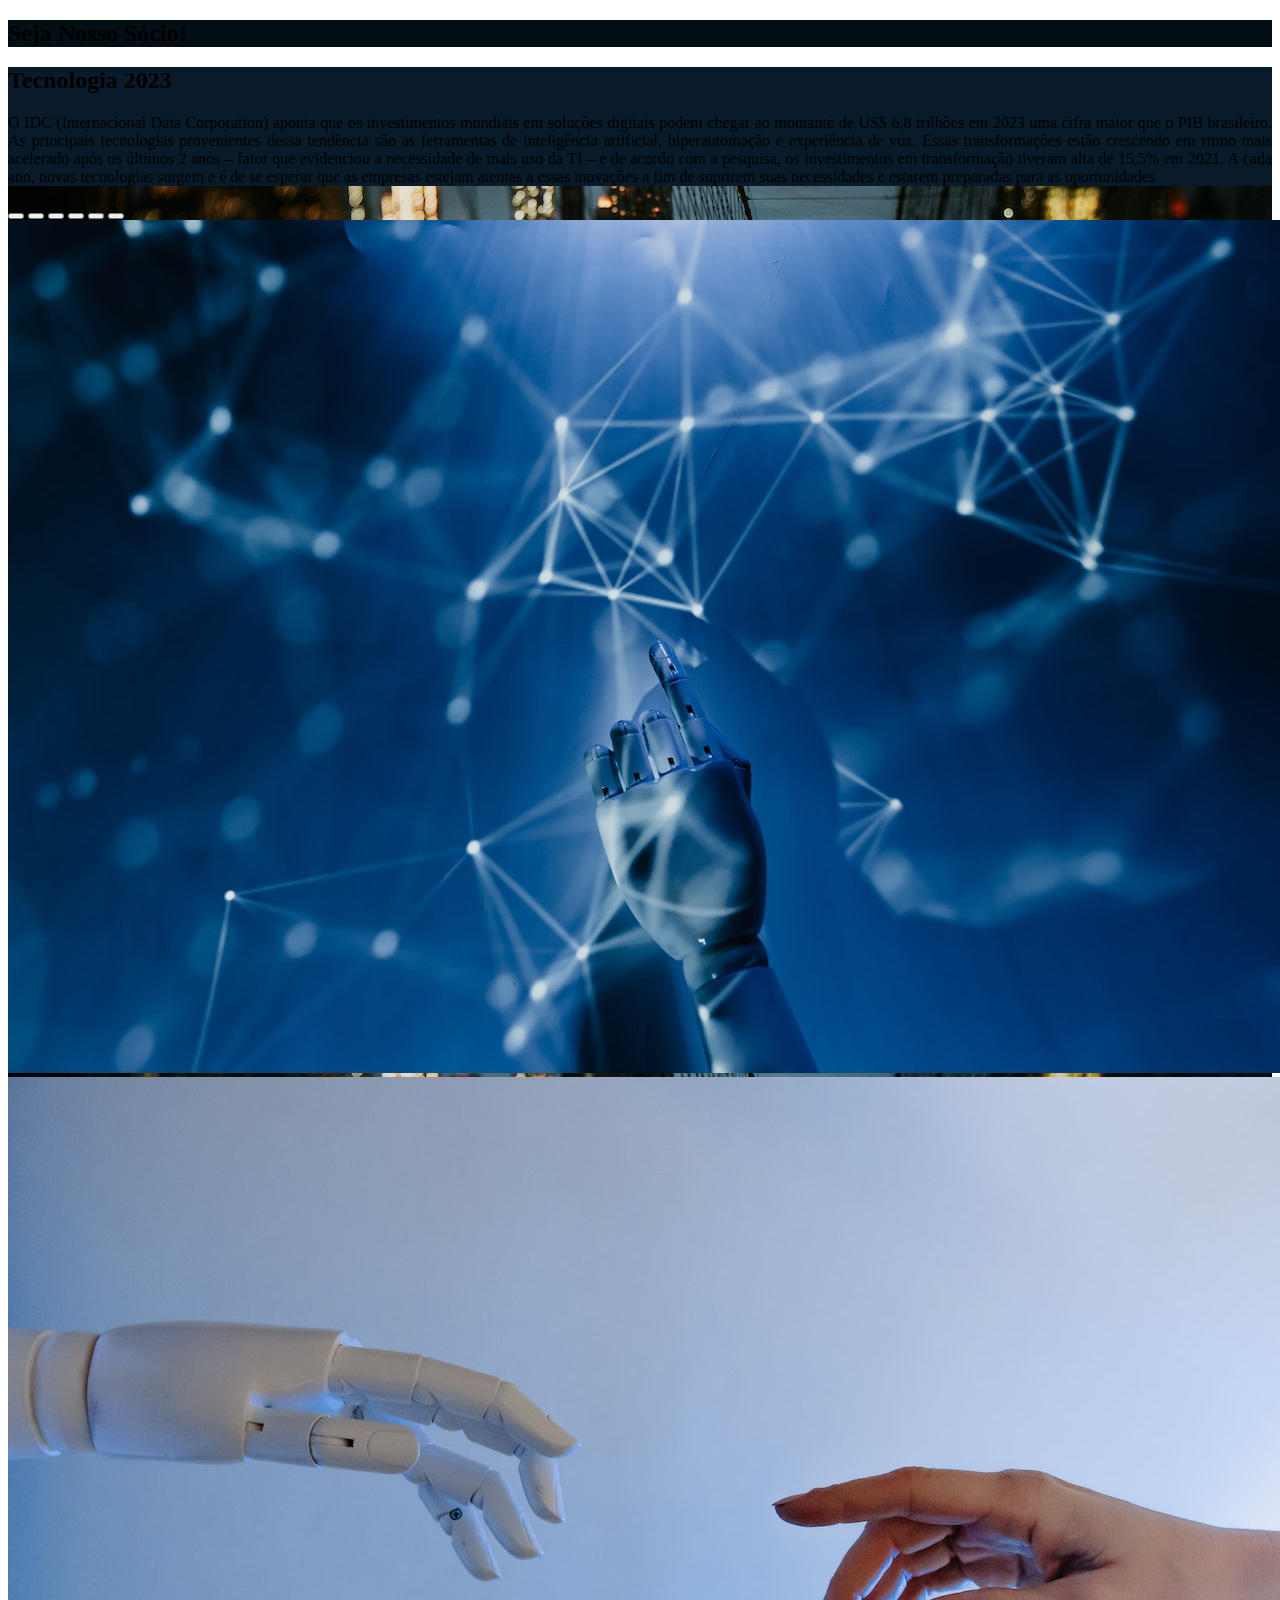
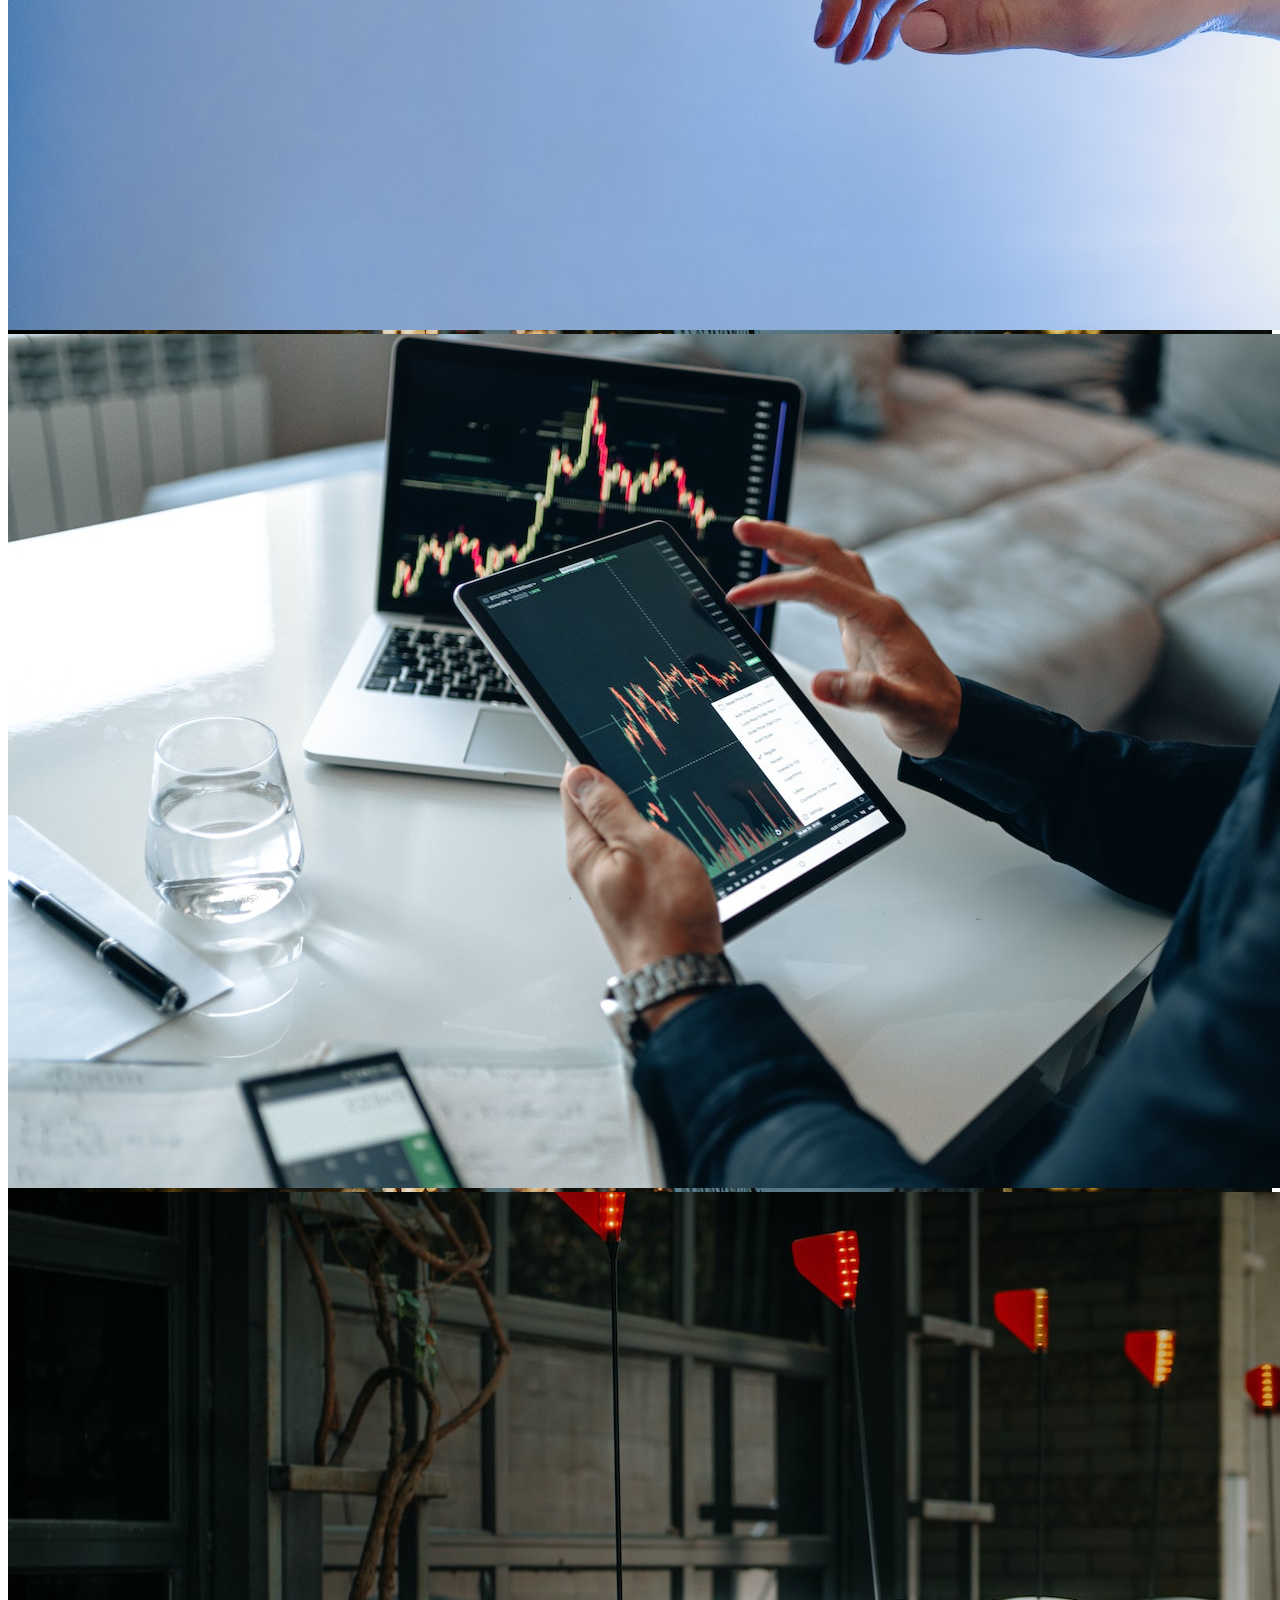
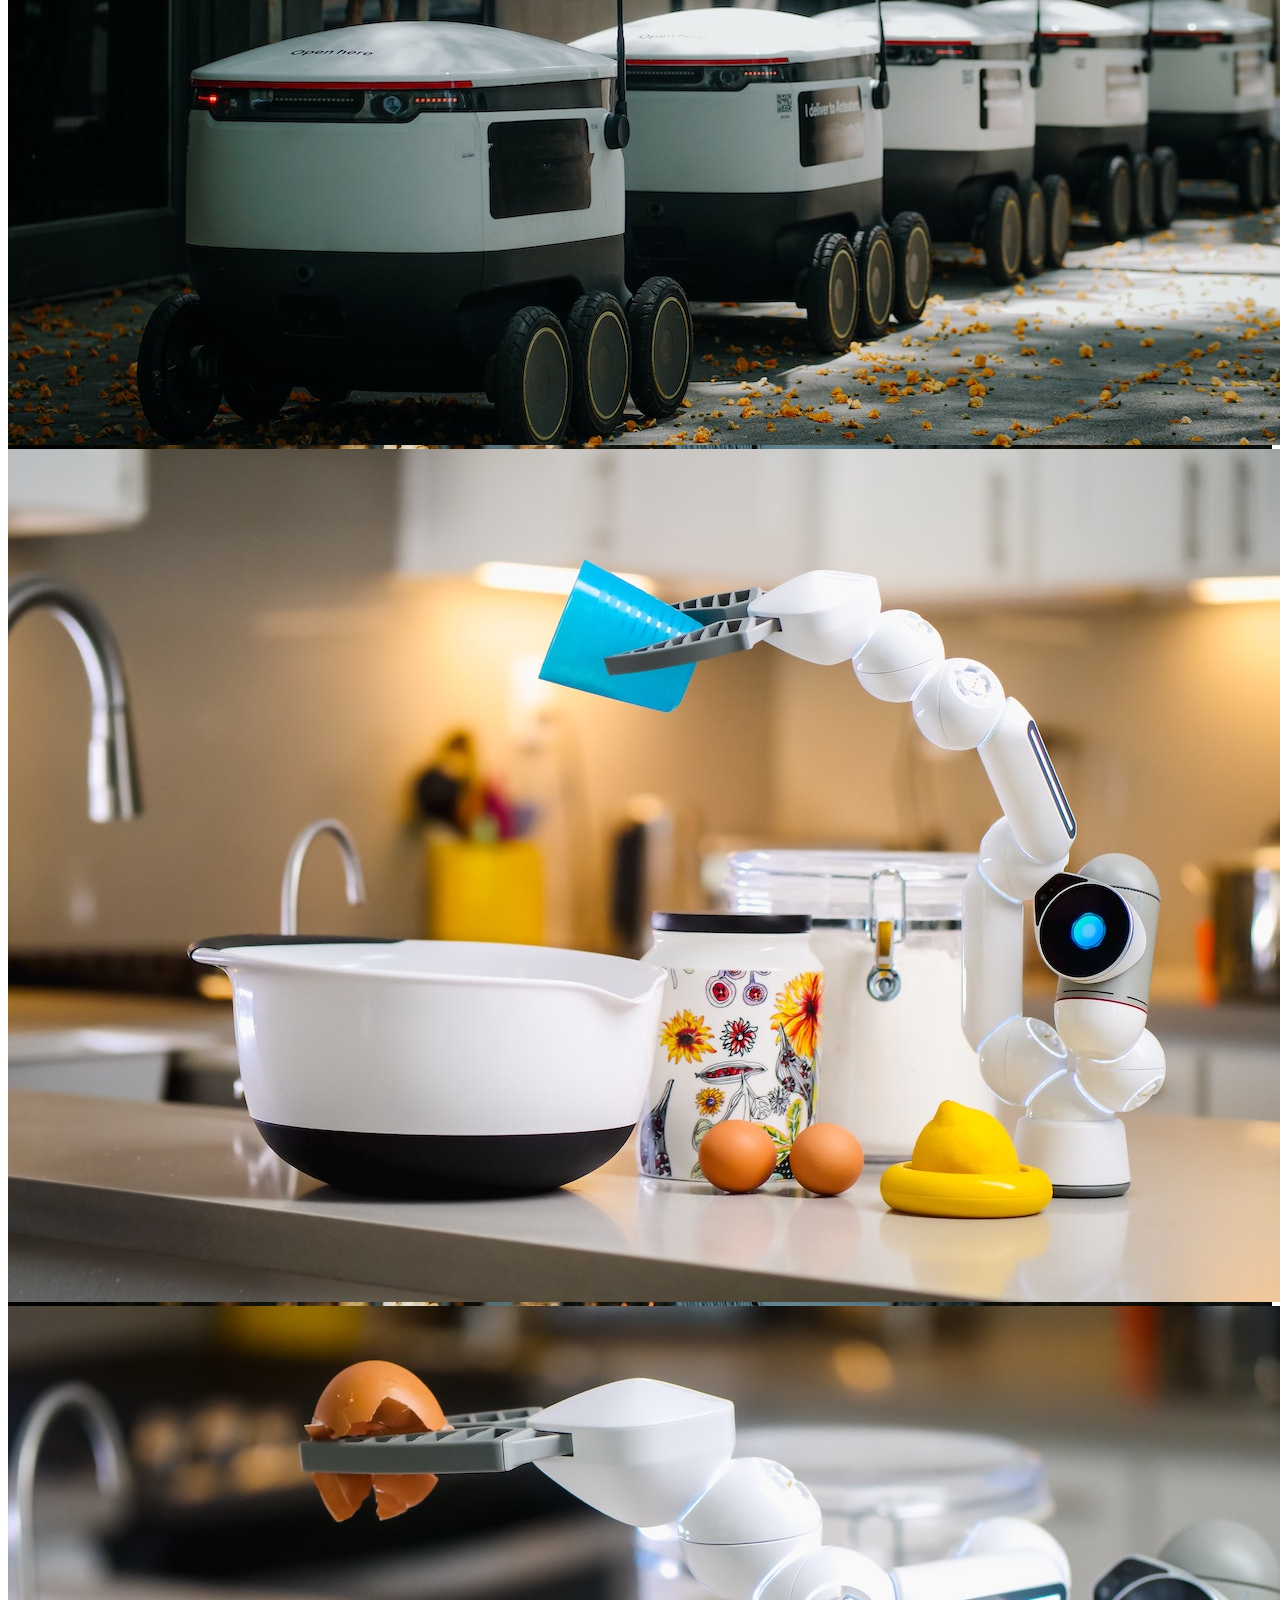
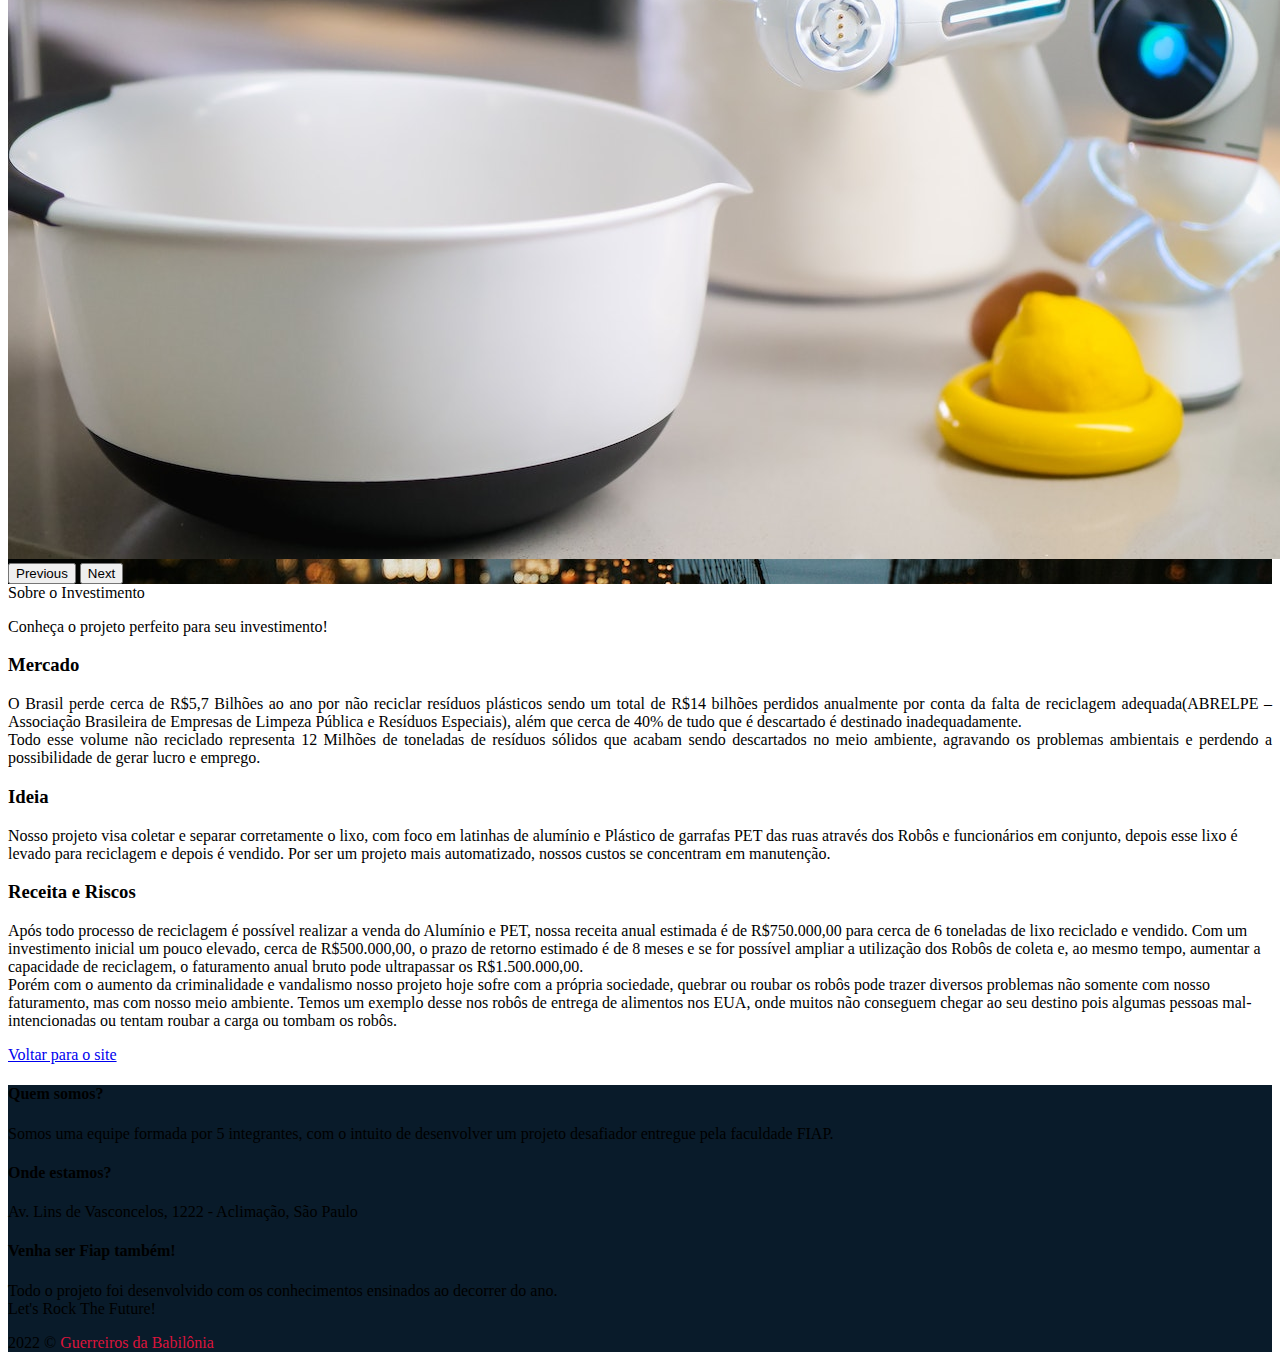
<file: socio.html>
<!doctype html>
<html lang="pt-BR">

<head>
    <meta charset="utf-8">
    <meta name="viewport" content="width=device-width, initial-scale=1">
    <title>Alexandre O Grande</title>
    <link href="https://cdn.jsdelivr.net/npm/bootstrap@5.2.2/dist/css/bootstrap.min.css" rel="stylesheet"
        integrity="sha384-Zenh87qX5JnK2Jl0vWa8Ck2rdkQ2Bzep5IDxbcnCeuOxjzrPF/et3URy9Bv1WTRi" crossorigin="anonymous">
    <link rel="stylesheet" href="./css/style.css">
</head>

<body>
    <div class="container-fluid bg-nav p-5">
        <div class="text-center">
            <h2 class="display-3 text-white">Seja Nosso Sócio!</h2>
        </div>
    </div>
    <div class="container-fluid p-5 bg-imageSocio">
        <div class="row my-5">
            <div class="col-12 col-sm-12 col-md-6
            d-flex flex-column align-items-center justify-content-center shadow-lg bg-blue01 p-5">
                <h2 class="display-5 my-4 text-white">Tecnologia 2023 </h2>
                <p class="lead fs-5 my-5 text-white" id="text">O IDC (Internacional Data Corporation) aponta que os investimentos mundiais em soluções digitais podem chegar ao montante de US$ 6,8 trilhões em 2023 uma cifra maior que o PIB brasileiro. As principais tecnologias provenientes dessa tendência são as ferramentas de inteligência artificial, hiperautomação e experiência de voz. Essas transformações estão crescendo em ritmo mais acelerado após os últimos 2 anos – fator que evidenciou a necessidade de mais uso da TI – e de acordo com a pesquisa, os investimentos em transformação tiveram alta de 15,5% em 2021. A cada ano, novas tecnologias surgem e é de se esperar que as empresas estejam atentas a essas inovações a fim de suprirem suas necessidades e estarem preparadas para as oportunidades</p>
            </div>
            
           
                <!-- carousel -->
            <div class="col-12 col-sm-12 col-md-6 d-flex flex-column align-items-center justify-content-center p-5">
                <div id="carouselExampleIndicators" class="carousel slide" data-bs-ride="true">
                    <div class="carousel-indicators">
                        <button type="button" data-bs-target="#carouselExampleIndicators" data-bs-slide-to="0"
                            class="active" aria-current="true" aria-label="Slide 1"></button>
                        <button type="button" data-bs-target="#carouselExampleIndicators" data-bs-slide-to="1"
                            aria-label="Slide 2"></button>
                        <button type="button" data-bs-target="#carouselExampleIndicators" data-bs-slide-to="2"
                            aria-label="Slide 3"></button>
                        <button type="button" data-bs-target="#carouselExampleIndicators" data-bs-slide-to="3"
                            aria-label="Slide 4"></button>
                        <button type="button" data-bs-target="#carouselExampleIndicators" data-bs-slide-to="4"
                            aria-label="Slide 5"></button>
                        <button type="button" data-bs-target="#carouselExampleIndicators" data-bs-slide-to="5"
                            aria-label="Slide 6"></button>
                    </div>
                    <div class="carousel-inner rounded">
                        <!-- slide 1 -->
                        <div class="carousel-item active ">
                            <img src="./img/img-socio/ia1.jpg" class="d-block w-100 img-responsive text-white"
                                alt="Imagem Robô">
                        </div>
                        <!-- fim slide 1 -->

                        <!-- slide 2 -->
                        <div class="carousel-item">
                            <img src="./img/img-socio/ia2.jpg" class="d-block w-100 img-responsive text-white"
                                alt="Imagem Robô de Trás">
                        </div>
                        <!-- fim slide 2 -->

                        <!-- slide 3 -->
                        <div class="carousel-item">
                            <img src="./img//img-socio/investimento.jpg" class="d-block w-100 img-responsive text-white"
                                alt="Imagem Robô do Lado Direito">
                        </div>
                        <!-- fim slide 3 -->

                        <!-- slide 4 -->
                        <div class="carousel-item">
                            <img src="./img/img-socio/robos.jpg" class="d-block w-100 img-responsive text-white"
                                alt="Imagem Robô do Lado Esquerdo">
                        </div>
                        <!-- fim slide 4 -->

                        <!-- slide 5 -->
                        <div class="carousel-item">
                            <img src="./img/img-socio/robo1.jpg" class="d-block w-100 img-responsive text-white"
                                alt="Imagem Robô de Frente">
                        </div>
                        <!-- fim slide 5 -->

                        <!-- slide 6 -->
                        <div class="carousel-item">
                            <img src="./img/img-socio/robo2.jpg" class="d-block w-100 img-responsive text-white"
                                alt="Imagem Robô de Frente">
                        </div>
                        <!-- fim slide 6 -->

                    </div>
                    <button class="carousel-control-prev" type="button" data-bs-target="#carouselExampleIndicators"
                        data-bs-slide="prev">
                        <span class="carousel-control-prev-icon" aria-hidden="true"></span>
                        <span class="visually-hidden">Previous</span>
                    </button>
                    <button class="carousel-control-next" type="button" data-bs-target="#carouselExampleIndicators"
                        data-bs-slide="next">
                        <span class="carousel-control-next-icon" aria-hidden="true"></span>
                        <span class="visually-hidden">Next</span>
                    </button>
                </div>
            </div>
            <!-- fim carousel -->
            </div>
        </div>

        <div class="container p-5">
            <div class="text-center">
                <hs class="display-3 p-5">Sobre o Investimento</hs>
                <p class="p-4 lead">Conheça o projeto perfeito para seu investimento!</p>
            </div>

            <div class="shadow-lg p-5">
                <h3>Mercado</h3>
                <p class="lead" id="text">O Brasil perde cerca de R$5,7 Bilhões ao ano por não reciclar resíduos plásticos sendo um total de R$14 bilhões perdidos anualmente por conta da falta de reciclagem adequada(ABRELPE – Associação Brasileira de Empresas de Limpeza Pública e Resíduos Especiais), além que cerca de 40%  de tudo que é descartado é destinado inadequadamente.
                <br>
                Todo esse volume não reciclado representa 12 Milhões de toneladas de resíduos sólidos que acabam sendo descartados no meio ambiente, agravando os problemas ambientais e perdendo a possibilidade de gerar lucro e emprego.</p>

                <h3 class="pt-5">Ideia</h3>
                <p class="lead">Nosso projeto visa coletar e separar corretamente o lixo, com foco em latinhas de alumínio e Plástico de garrafas PET das ruas através dos Robôs e funcionários em conjunto, depois esse lixo é levado para reciclagem e depois é vendido. Por ser um projeto mais automatizado, nossos custos se concentram em manutenção.</p>

                <h3 class="pt-5">Receita e Riscos</h3>
                <p class="lead">Após todo processo de reciclagem é possível realizar a venda do Alumínio e PET, nossa receita anual estimada é de R$750.000,00 para cerca de 6 toneladas de lixo reciclado e vendido. Com um investimento inicial um pouco elevado, cerca de R$500.000,00, o prazo de retorno estimado é de 8 meses e se for possível ampliar a utilização dos Robôs de coleta e, ao mesmo tempo, aumentar a capacidade de reciclagem, o faturamento anual bruto pode ultrapassar os R$1.500.000,00.
                <br>
                Porém com o aumento da criminalidade e vandalismo nosso projeto hoje sofre com a própria sociedade, quebrar ou roubar os robôs pode trazer diversos problemas não somente com nosso faturamento, mas com nosso meio ambiente. Temos um exemplo desse nos robôs de entrega de alimentos nos EUA, onde muitos não conseguem chegar ao seu destino pois algumas pessoas mal-intencionadas ou tentam roubar a carga ou tombam os robôs.</p>
            </div>
        </div>

        <div class="text-center p-5">
            <a href="./index.html" class="btn btn-outline-danger fs-5"> Voltar para o site</a>
        </div>
   












    <script src="https://cdn.jsdelivr.net/npm/bootstrap@5.2.2/dist/js/bootstrap.bundle.min.js"
        integrity="sha384-OERcA2EqjJCMA+/3y+gxIOqMEjwtxJY7qPCqsdltbNJuaOe923+mo//f6V8Qbsw3" crossorigin="anonymous">
    </script>
</body>

<footer>
    <div class="container-fluid bg-blue01">

        <div class="row p-5 ">
            <div class=" col-sm-12 col-md-6 col-lg-4 text-white px-4">
                <h4>Quem somos?</h4>
                <p class="lead">Somos uma equipe formada por 5 integrantes, com o intuito de desenvolver um projeto desafiador entregue pela faculdade <span class="text-danger">FIAP</span>.
                </p>
            </div>

            <div class=" col-sm-12 col-md-6 col-lg-4 text-white px-4">
                <h4>Onde estamos?</h4>
                <p class="lead">Av. Lins de Vasconcelos, 1222 - Aclimação, São Paulo </p>
            </div>

            <div class=" col-sm-12 col-md-6 col-lg-4 text-white px-4">
                <h4>Venha ser Fiap também!</h4>
                <p class="lead">Todo o projeto foi desenvolvido com os conhecimentos ensinados ao decorrer do ano.
                    <br>
                    <span class="fst-italic ">Let's Rock The Future!</span>
                </p>
            </div>
        </div>

        <div class="text-center text-white pb-5 fs-5">
            2022 &copy <span class="text-pink fw-bold">Guerreiros da Babilônia</span>
        </div>
    </div>

</footer>

</html>
</file>
<file: css/style.css>
#text{
    text-align: justify;
}

textarea{
    resize: none;
    height: 150px;
}

:root{
    --blue00:hsl(207, 65%, 5%);
    --blue01:#091b2a;
    --blue02:hsl(207, 65%, 30%);
    --blue03:hsl(207, 65%, 40%);
    --blue04:hsl(207, 65%, 50%);
    --blue04:hsl(207, 65%, 60%);
    --blue05:hsl(207, 65%, 70%);
    --blue06:hsl(207, 65%, 80%);
    --pink: #dc143c;
    --white01: #FFF;
}

.bg-image{
    background-image: url(../img/Produto/pexels-pixabay-417054.jpg);
}

.bg-imageSocio{
    background-image: url(../img/img-socio/cars.jpg);
}


.bg-nav{background-color: var(--blue00);}

.bg-blue01{background-color: var(--blue01);}

.bg-blue02{background-color: var(--blue02);}

.text-pink{color: var(--pink);}

.text-blue02{color: var(--blue02);}

.text-white01{color: var(--white01);}
</file>
